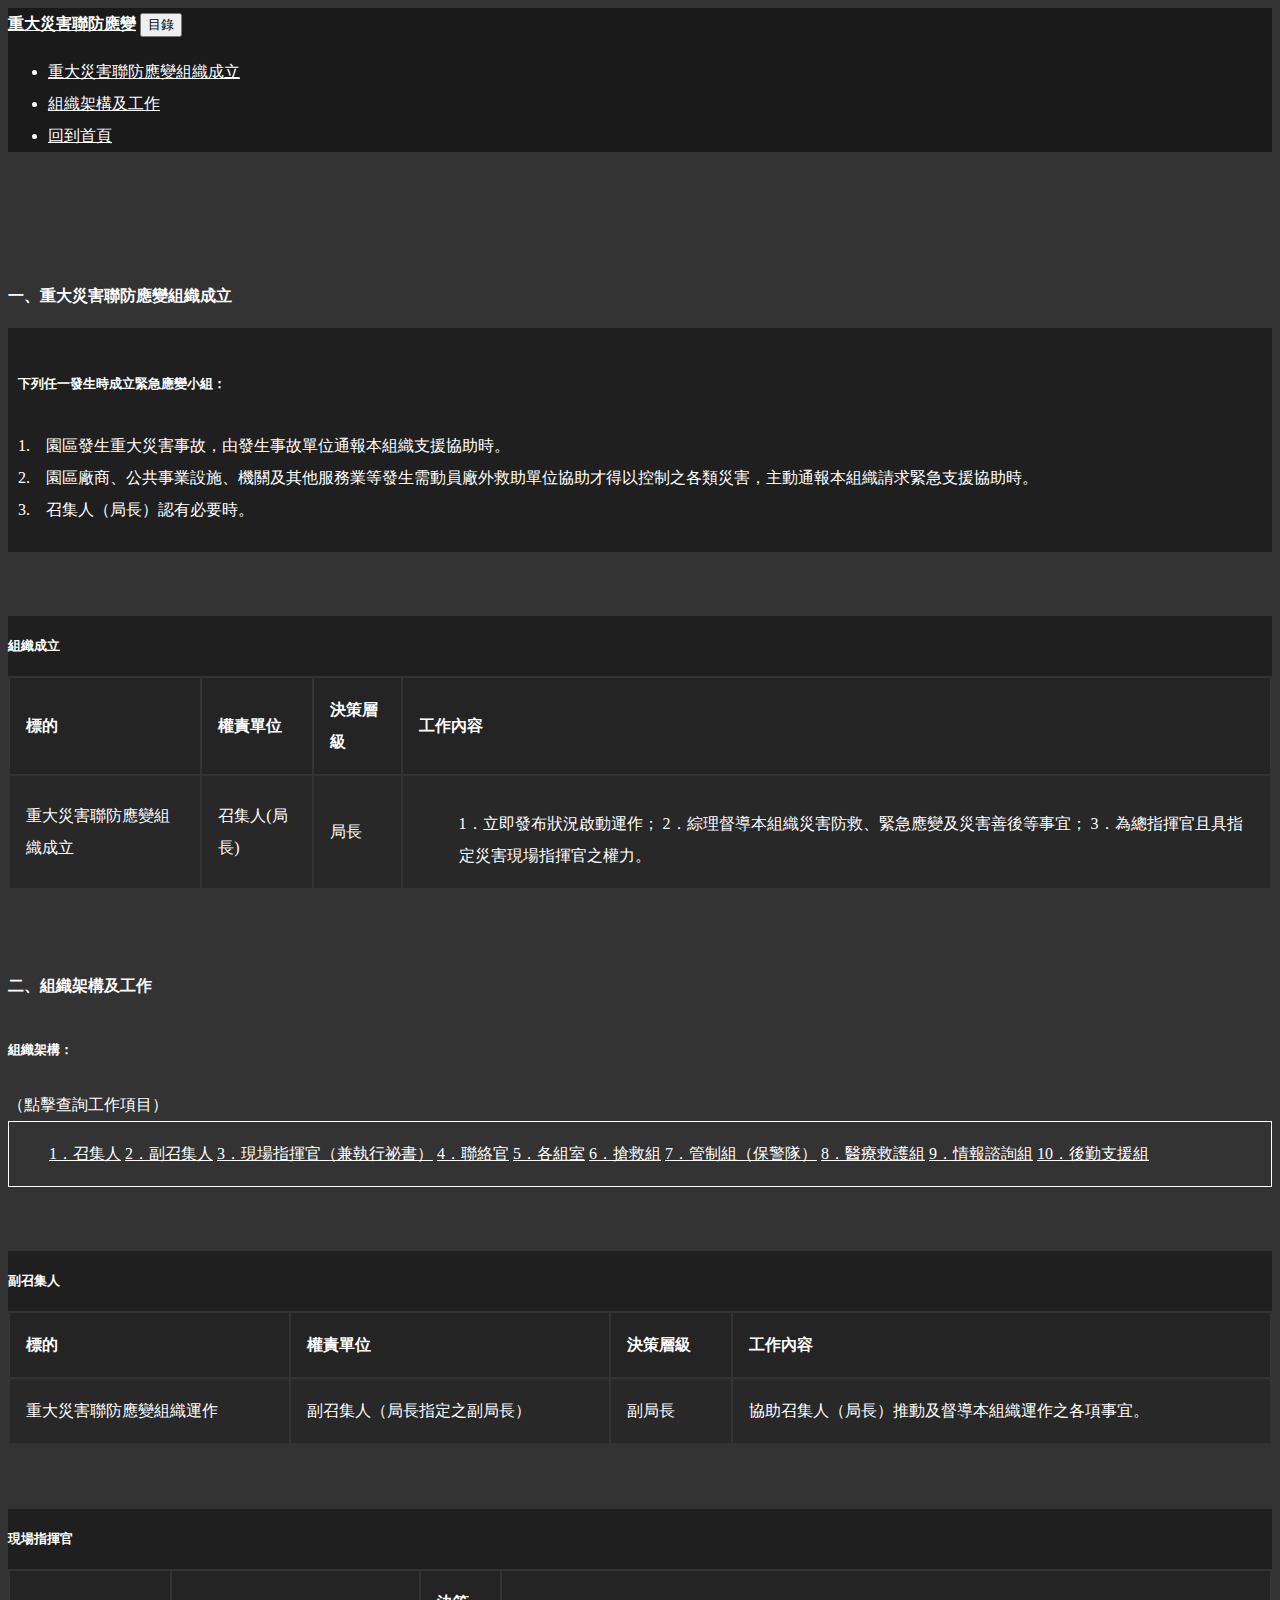
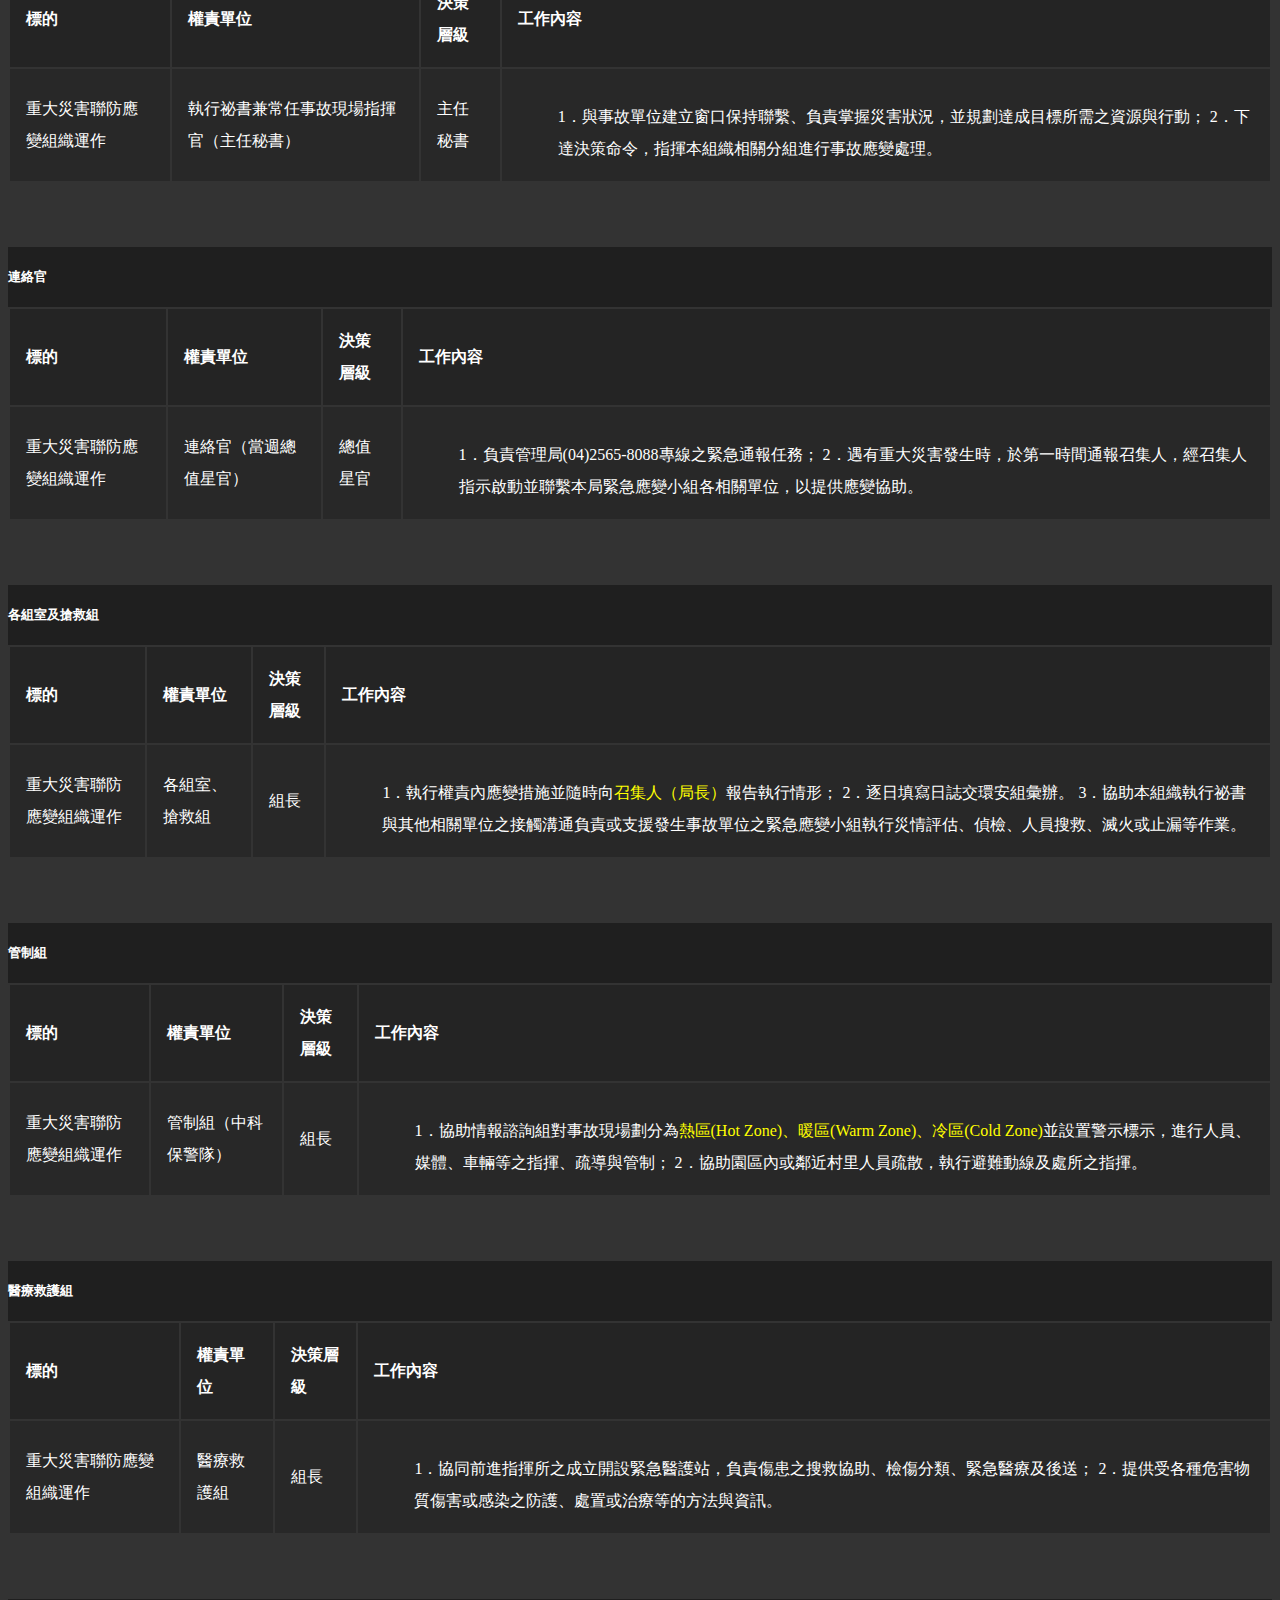
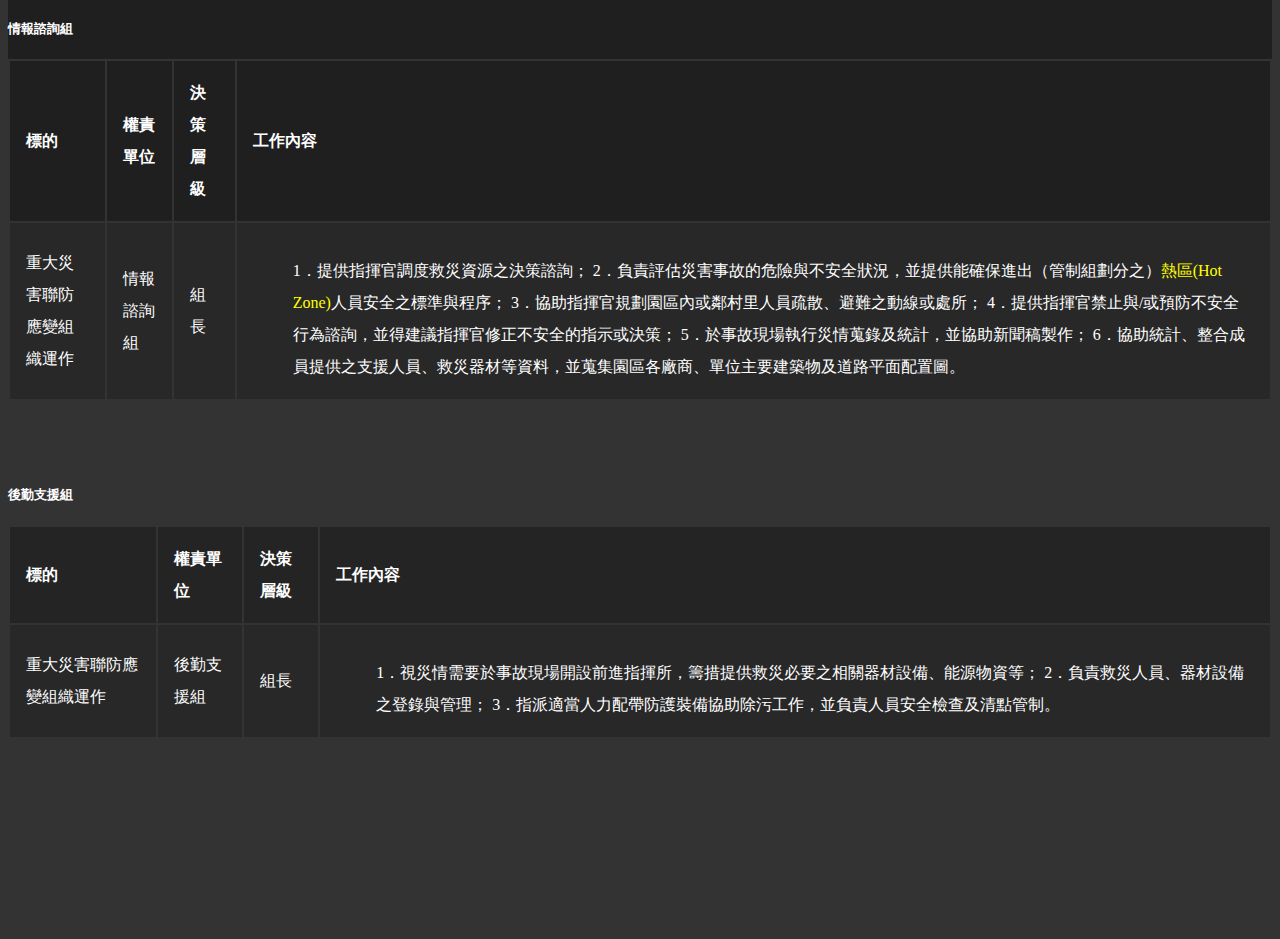
<file: BCP-disaster.html>
<!doctype html>
<html lang="zh-8">
  <head>
    <meta name="viewport" content="width=device-width, initial-scale=1, maximum-scale=1, user-scalable=no">
    <!-- Required meta tags -->
    <meta charset="utf-8">
    <meta name="viewport" content="width=device-width, initial-scale=1, shrink-to-fit=no">

    <!-- Bootstrap CSS -->
    <link rel="stylesheet" href="style.css">
    <link rel="stylesheet" href="https://stackpath.bootstrapcdn.com/bootstrap/4.2.1/css/bootstrap.min.css" integrity="sha384-GJzZqFGwb1QTTN6wy59ffF1BuGJpLSa9DkKMp0DgiMDm4iYMj70gZWKYbI706tWS" crossorigin="anonymous">

    <title>BCP防災腳本-重大災害聯防應變</title>
  </head>
  <body>
    <div id="screen" style="width:100%;color: #fff;" >

      <!-- As a heading -->
      <nav class="navbar navbar-dark fixed-top" style="background: hsla(240, 0%, 10%, 1)">
        <a class="navbar-brand mb-0" href="index.html"><b>重大災害聯防應變</b></a>
        <button type="button" class="btn btn-outline-light navbar-toggle" data-toggle="collapse" data-target="#myNavbar">
          <span>目錄</span>
        </button>
        <div class="collapse navbar-collapse text-center" id="myNavbar">
          <ul class="nav d-flex-column">
            <li id="nav-a" class="nav-item col-sm-6">
              <a class="nav-link active" href="#D-1">重大災害聯防應變組織成立</a>
            </li>
            <li id="nav-a" class="nav-item col-sm-6">
              <a class="nav-link" href="#D-2">組織架構及工作</a>
            </li>
            <li id="nav-a" class="nav-item col-12">
              <a class="nav-link" href="index.html" tabindex="-1" aria-disabled="true">回到首頁</a>
            </li>
          </ul>
        </div>
      </nav>


      <div class="container">  
        
        <span id="D-1">　</span>
        <h4 style="margin-top:5rem;margin-bottom:1rem;"><b>一、重大災害聯防應變組織成立</b></h4>
        
        <div style="background: hsla(240, 0%, 10%, 0.8);margin:0px;padding:10px;">
          <div class="container">
            <h5 style="line-height:3rem;">下列任一發生時成立緊急應變小組：</h5>
            <p>1.　園區發生重大災害事故，由發生事故單位通報本組織支援協助時。<br/>
              2.　園區廠商、公共事業設施、機關及其他服務業等發生需動員廠外救助單位協助才得以控制之各類災害，主動通報本組織請求緊急支援協助時。<br/>
              3.　召集人（局長）認有必要時。</p>
          </div>
        </div>
        <span id="D-2-1">　</span><br/><br/>
        <h5 id="bk-8" class="text-center" style="margin:0px;line-height:60px;"><b>組織成立</b></h5>
        <table class="rwd-table">
          <tr id="bk-6">
            <th class="text-center">標的</th>
            <th class="text-center">權責單位</th>
            <th class="text-center">決策層級</th>
            <th class="text-center w-50">工作內容</th>
          </tr>
          <tr>
            <td data-th="標的">重大災害聯防應變組織成立</td>
            <td data-th="權責單位">召集人(局長)</td>
            <td data-th="決策層級">局長</td>
            <td data-th="工作內容">
              <ul class="nav justify-content-center flex-column" style="margin-bottom:0rem;">
                <a>1．立即發布狀況啟動運作；</a>
                <a>2．綜理督導本組織災害防救、緊急應變及災害善後等事宜；</a>
                <a>3．為總指揮官且具指定災害現場指揮官之權力。</a>
              </ul>            
            </td>
          </tr>
        </table>

        <h4 id="D-2" style="margin-top:5rem;"><b>二、組織架構及工作</b></h4>
        <h5 style="margin-top:2rem;"><b>組織架構：</b></h5><p style="margin:0;">（點擊查詢工作項目）</p>
            <div class="card" style="background-color: transparent;border:1px solid #fff;">
            <ul class="nav  justify-content-center flex-column">
              <a class="col nav-link" href="#D-2-1" style="color:#fff;">1．召集人</a>
              <a class="col nav-link" href="#D-2-2" style="color:#fff;">2．副召集人</a>
              <a class="col nav-link" href="#D-2-3" style="color:#fff;">3．現場指揮官（兼執行祕書）</a>
              <a class="col nav-link" href="#D-2-4" style="color:#fff;">4．聯絡官</a>
              <a class="col nav-link" href="#D-2-5" style="color:#fff;">5．各組室</a>
              <a class="col nav-link" href="#D-2-5" style="color:#fff;">6．搶救組</a>
              <a class="col nav-link" href="#D-2-7" style="color:#fff;">7．管制組（保警隊）</a>
              <a class="col nav-link" href="#D-2-8" style="color:#fff;">8．醫療救護組</a>
              <a class="col nav-link" href="#D-2-9" style="color:#fff;">9．情報諮詢組</a>
              <a class="col nav-link" href="#D-2-10" style="color:#fff;">10．後勤支援組</a>
            </ul>       
        </div>
        
        <span id="D-2-2">　</span><br/><br/>
        <h5 id="bk-8" class="text-center" style="margin:0px;line-height:60px;"><b>副召集人</b></h5>
        <table class="rwd-table">
          <tr id="bk-6">
            <th class="text-center">標的</th>
            <th class="text-center">權責單位</th>
            <th class="text-center">決策層級</th>
            <th class="text-center w-50">工作內容</th>
          </tr>
          <tr>
            <td data-th="標的">重大災害聯防應變組織運作</td>
            <td data-th="權責單位" >副召集人（局長指定之副局長）</td>
            <td data-th="決策層級">副局長</td>
            <td data-th="工作內容">協助召集人（局長）推動及督導本組織運作之各項事宜。</td>
          </tr>
        </table>
        
        <span id="D-2-3">　</span><br/><br/>
        <h5 id="bk-8" class="text-center" style="margin:0px;line-height:60px;"><b>現場指揮官</b></h5>
        <table class="rwd-table">
          <tr id="bk-6">
            <th class="text-center">標的</th>
            <th class="text-center">權責單位</th>
            <th class="text-center">決策層級</th>
            <th class="text-center w-50">工作內容</th>
          </tr>
          <tr>
            <td data-th="標的">重大災害聯防應變組織運作</td>
            <td data-th="權責單位" >執行祕書兼常任事故現場指揮官（主任秘書）</td>
            <td data-th="決策層級">主任秘書</td>
            <td data-th="工作內容">
              <ul class="nav justify-content-center flex-column" style="margin-bottom:0rem;">
                <a>1．與事故單位建立窗口保持聯繫、負責掌握災害狀況，並規劃達成目標所需之資源與行動；</a>
                <a>2．下達決策命令，指揮本組織相關分組進行事故應變處理。</a>
              </ul> 
            </td>
          </tr>
        </table>
          
        <span id="D-2-4">　</span><br/><br/>
        <h5 id="bk-8" class="text-center" style="margin:0px;line-height:60px;"><b>連絡官</b></h5>
        <table class="rwd-table">
          <tr id="bk-6">
            <th class="text-center">標的</th>
            <th class="text-center">權責單位</th>
            <th class="text-center">決策層級</th>
            <th class="text-center w-50">工作內容</th>
          </tr>
          <tr>
            <td data-th="標的">重大災害聯防應變組織運作</td>
            <td data-th="權責單位" >連絡官（當週總值星官）</td>
            <td data-th="決策層級">總值星官</td>
            <td data-th="工作內容">
              <ul class="nav justify-content-center flex-column" style="margin-bottom:0rem;">
                <a>1．負責管理局(04)2565-8088專線之緊急通報任務；</a>
                <a>2．遇有重大災害發生時，於第一時間通報召集人，經召集人指示啟動並聯繫本局緊急應變小組各相關單位，以提供應變協助。</a>
              </ul> 
            </td>
          </tr>
        </table>
      
        <span id="D-2-5">　</span><br/><br/>
        <h5 id="bk-8" class="text-center" style="margin:0px;line-height:60px;"><b>各組室及搶救組</b></h5>
        <table class="rwd-table">
          <tr id="bk-6">
            <th class="text-center">標的</th>
            <th class="text-center">權責單位</th>
            <th class="text-center">決策層級</th>
            <th class="text-center w-50">工作內容</th>
          </tr>
          <tr>
            <td data-th="標的">重大災害聯防應變組織運作</td>
            <td data-th="權責單位" >各組室、搶救組</td>
            <td data-th="決策層級">組長</td>
            <td data-th="工作內容">
              <ul class="nav justify-content-center flex-column" style="margin-bottom:0rem;">
                <a>1．執行權責內應變措施並隨時向<span style="color:yellow;">召集人（局長）</span>報告執行情形；</a>
                <a>2．逐日填寫日誌交環安組彙辦。</a>
                <a>3．協助本組織執行祕書與其他相關單位之接觸溝通負責或支援發生事故單位之緊急應變小組執行災情評估、偵檢、人員搜救、滅火或止漏等作業。</a>
              </ul> 
            </td>
          </tr>
        </table>
        
        <span id="D-2-7">　</span><br/><br/>
        <h5 id="bk-8" class="text-center" style="margin:0px;line-height:60px;"><b>管制組</b></h5>
        <table class="rwd-table">
          <tr id="bk-6">
            <th class="text-center">標的</th>
            <th class="text-center">權責單位</th>
            <th class="text-center">決策層級</th>
            <th class="text-center w-50">工作內容</th>
          </tr>
          <tr>
            <td data-th="標的">重大災害聯防應變組織運作</td>
            <td data-th="權責單位" >管制組（中科保警隊）</td>
            <td data-th="決策層級">組長</td>
            <td data-th="工作內容">
              <ul class="nav justify-content-center flex-column" style="margin-bottom:0rem;">
                <a>1．協助情報諮詢組對事故現場劃分為<span style="color:yellow;">熱區(Hot Zone)、暖區(Warm Zone)、冷區(Cold Zone)</span>並設置警示標示，進行人員、媒體、車輛等之指揮、疏導與管制；</a>
                <a>2．協助園區內或鄰近村里人員疏散，執行避難動線及處所之指揮。</a>
              </ul> 
            </td>
          </tr>
        </table>
        
        <span id="D-2-8">　</span><br/><br/>
        <h5 id="bk-8" class="text-center" style="margin:0px;line-height:60px;"><b>醫療救護組</b></h5>
        <table class="rwd-table">
          <tr id="bk-6">
            <th class="text-center">標的</th>
            <th class="text-center">權責單位</th>
            <th class="text-center">決策層級</th>
            <th class="text-center w-50">工作內容</th>
          </tr>
          <tr>
            <td data-th="標的">重大災害聯防應變組織運作</td>
            <td data-th="權責單位" >醫療救護組</td>
            <td data-th="決策層級">組長</td>
            <td data-th="工作內容">
              <ul class="nav justify-content-center flex-column" style="margin-bottom:0rem;">
                <a>1．協同前進指揮所之成立開設緊急醫護站，負責傷患之搜救協助、檢傷分類、緊急醫療及後送；</a>
                <a>2．提供受各種危害物質傷害或感染之防護、處置或治療等的方法與資訊。</a>
              </ul> 
            </td>
          </tr>
        </table>
        
        <span id="D-2-9">　</span><br/><br/>
        <h5 id="bk-8" class="text-center" style="margin:0px;line-height:60px;"><b>情報諮詢組</b></h5>
        <table class="rwd-table">
          <tr id="bk-8">
            <th class="text-center">標的</th>
            <th class="text-center">權責單位</th>
            <th class="text-center">決策層級</th>
            <th class="text-center w-50">工作內容</th>
          </tr>
          <tr>
            <td data-th="標的">重大災害聯防應變組織運作</td>
            <td data-th="權責單位" >情報諮詢組</td>
            <td data-th="決策層級">組長</td>
            <td data-th="工作內容">
              <ul class="nav justify-content-center flex-column" style="margin-bottom:0rem;">
                <a>1．提供指揮官調度救災資源之決策諮詢；</a>
                <a>2．負責評估災害事故的危險與不安全狀況，並提供能確保進出（管制組劃分之）<span style="color:yellow;">熱區(Hot Zone)</span>人員安全之標準與程序；</a>
                <a>3．協助指揮官規劃園區內或鄰村里人員疏散、避難之動線或處所；</a>
                <a>4．提供指揮官禁止與/或預防不安全行為諮詢，並得建議指揮官修正不安全的指示或決策；</a>
                <a>5．於事故現場執行災情蒐錄及統計，並協助新聞稿製作；</a>
                <a>6．協助統計、整合成員提供之支援人員、救災器材等資料，並蒐集園區各廠商、單位主要建築物及道路平面配置圖。</a>
              </ul> 
            </td>
          </tr>
        </table>
        
        <span id="D-2-10">　</span><br/><br/>
        <h5 class="text-center" style="margin:0px;line-height:60px;"><b>後勤支援組</b></h5>
        <table class="rwd-table">
          <tr id="bk-6">
            <th class="text-center">標的</th>
            <th class="text-center">權責單位</th>
            <th class="text-center">決策層級</th>
            <th class="text-center w-50">工作內容</th>
          </tr>
          <tr>
            <td data-th="標的">重大災害聯防應變組織運作</td>
            <td data-th="權責單位" >後勤支援組</td>
            <td data-th="決策層級">組長</td>
            <td data-th="工作內容">
              <ul class="nav justify-content-center flex-column" style="margin-bottom:0rem;">
                <a>1．視災情需要於事故現場開設前進指揮所，籌措提供救災必要之相關器材設備、能源物資等；</a>
                <a>2．負責救災人員、器材設備之登錄與管理；</a>
                <a>3．指派適當人力配帶防護裝備協助除污工作，並負責人員安全檢查及清點管制。</a>
              </ul> 
            </td>
          </tr>
        </table><br/><br/><br/><br/><br/><br/>
        
      </div>
    </div>

    <!-- Optional JavaScript -->
    <!-- jQuery first, then Popper.js, then Bootstrap JS -->
    <script src="https://code.jquery.com/jquery-3.3.1.slim.min.js" integrity="sha384-q8i/X+965DzO0rT7abK41JStQIAqVgRVzpbzo5smXKp4YfRvH+8abtTE1Pi6jizo" crossorigin="anonymous"></script>
    <script src="https://cdnjs.cloudflare.com/ajax/libs/popper.js/1.14.6/umd/popper.min.js" integrity="sha384-wHAiFfRlMFy6i5SRaxvfOCifBUQy1xHdJ/yoi7FRNXMRBu5WHdZYu1hA6ZOblgut" crossorigin="anonymous"></script>
    <script src="https://stackpath.bootstrapcdn.com/bootstrap/4.2.1/js/bootstrap.min.js" integrity="sha384-B0UglyR+jN6CkvvICOB2joaf5I4l3gm9GU6Hc1og6Ls7i6U/mkkaduKaBhlAXv9k" crossorigin="anonymous"></script>
    <script>
      $(function(){ 
        var offset = 70;
        $('.navbar li a').click(function(event) {
          event.preventDefault();
          $($(this).attr('href'))[0].scrollIntoView();
          scrollBy(0, -offset);
        });

        $('.navbar a').on('click', function(){
          $('.navbar-toggle').click();
        });
      });
    </script>
  </body>
</html>
</file>
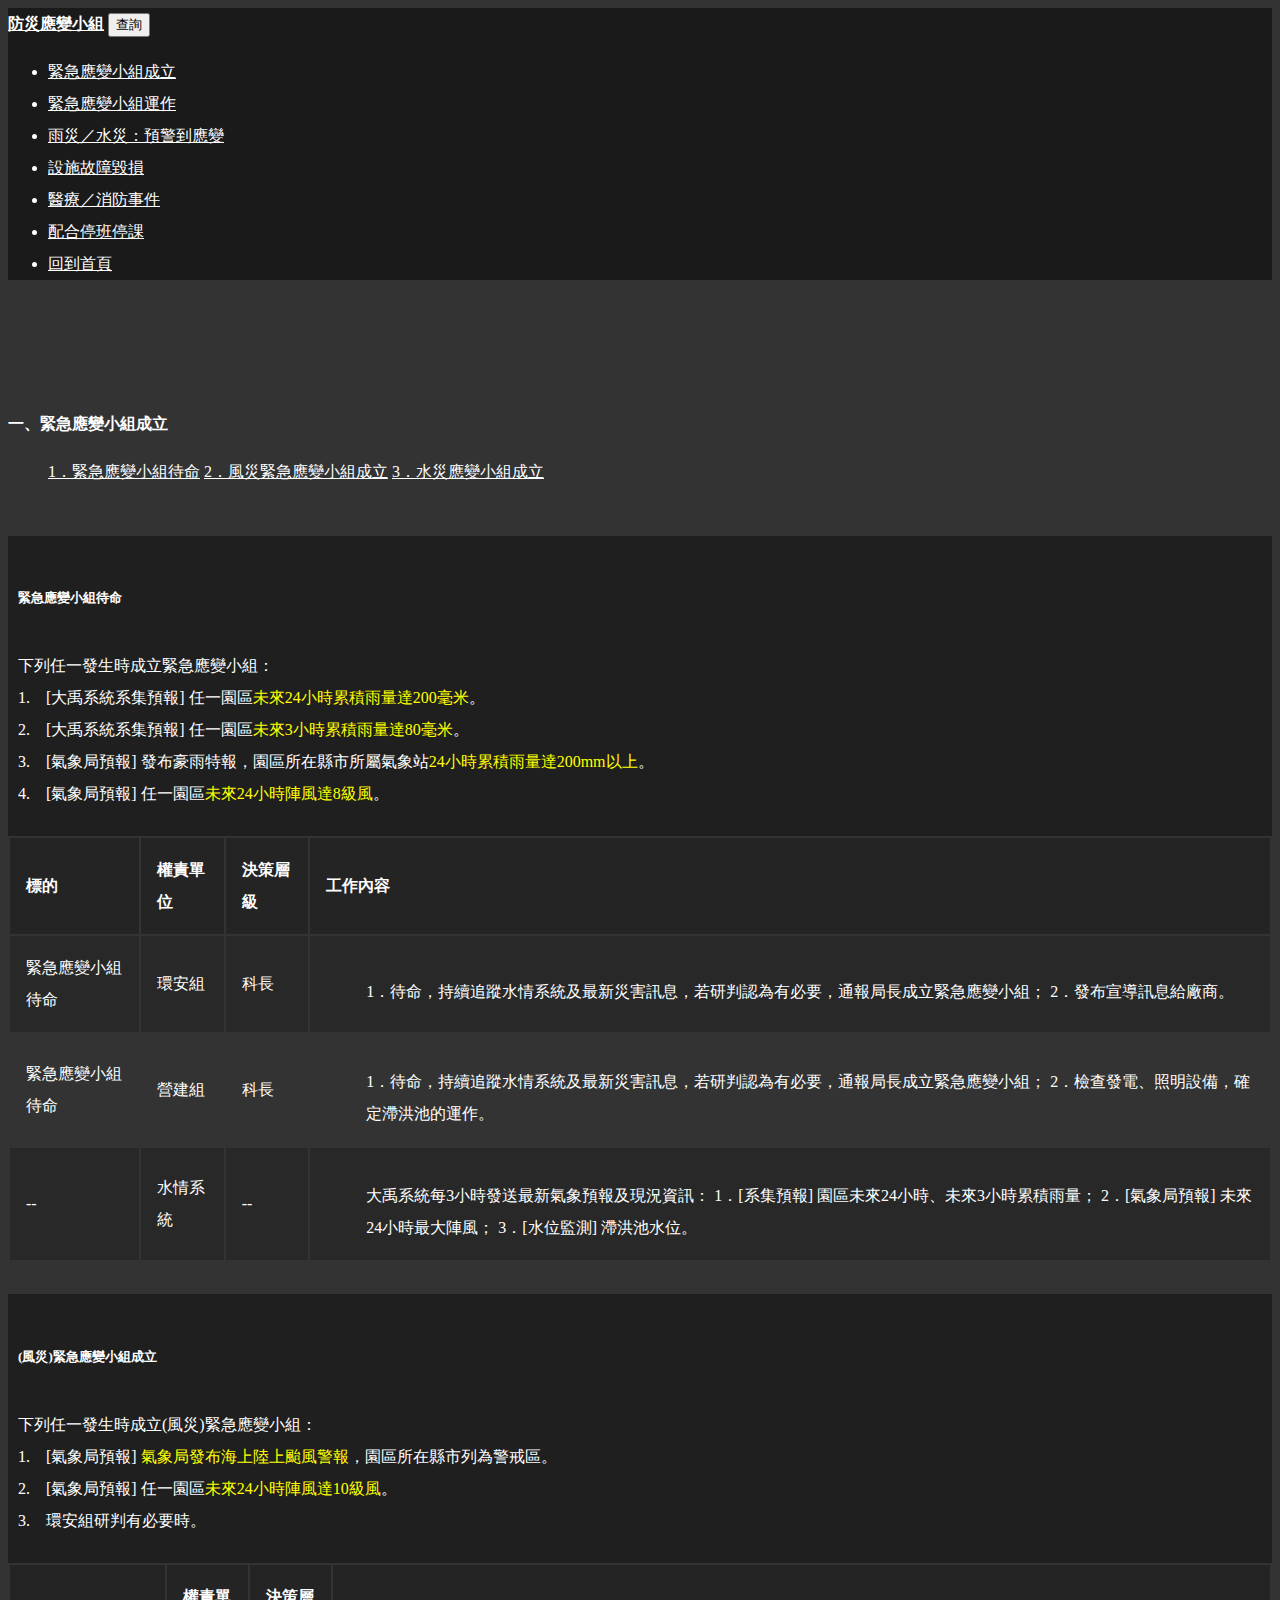
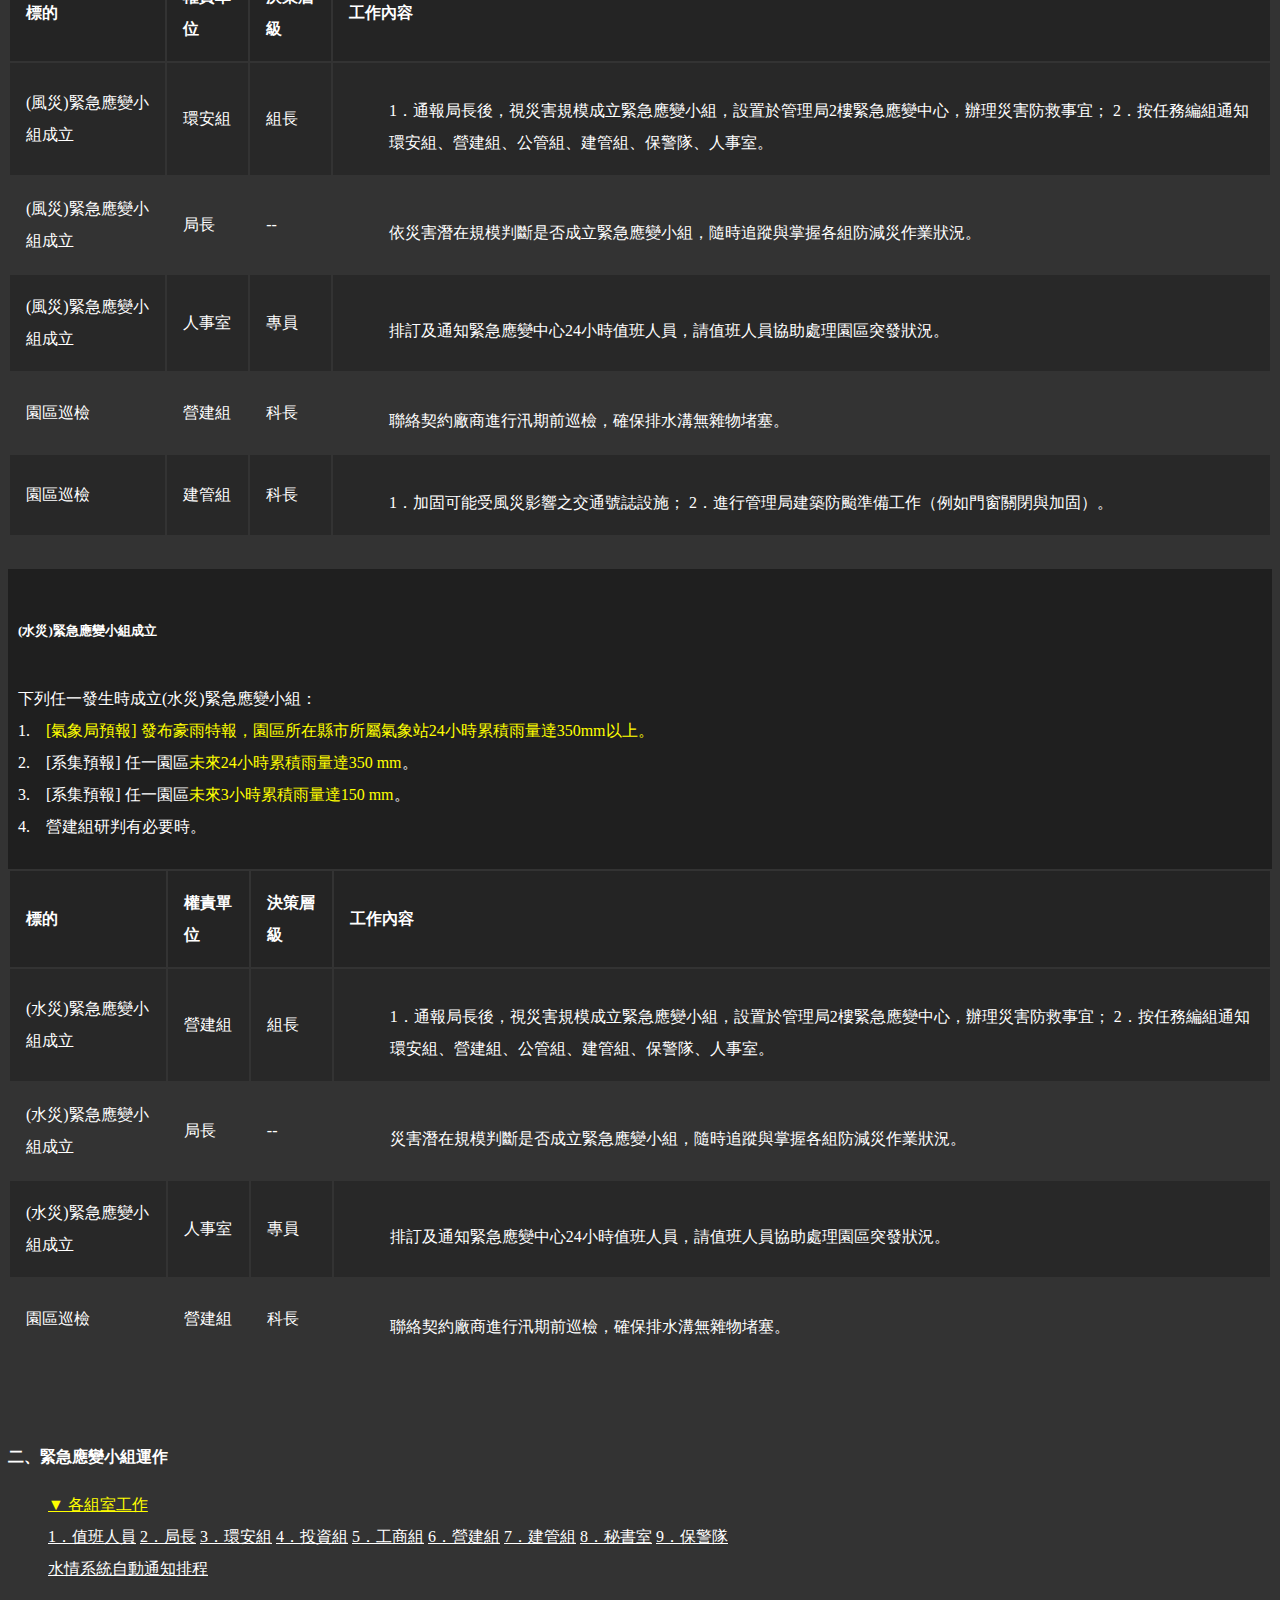
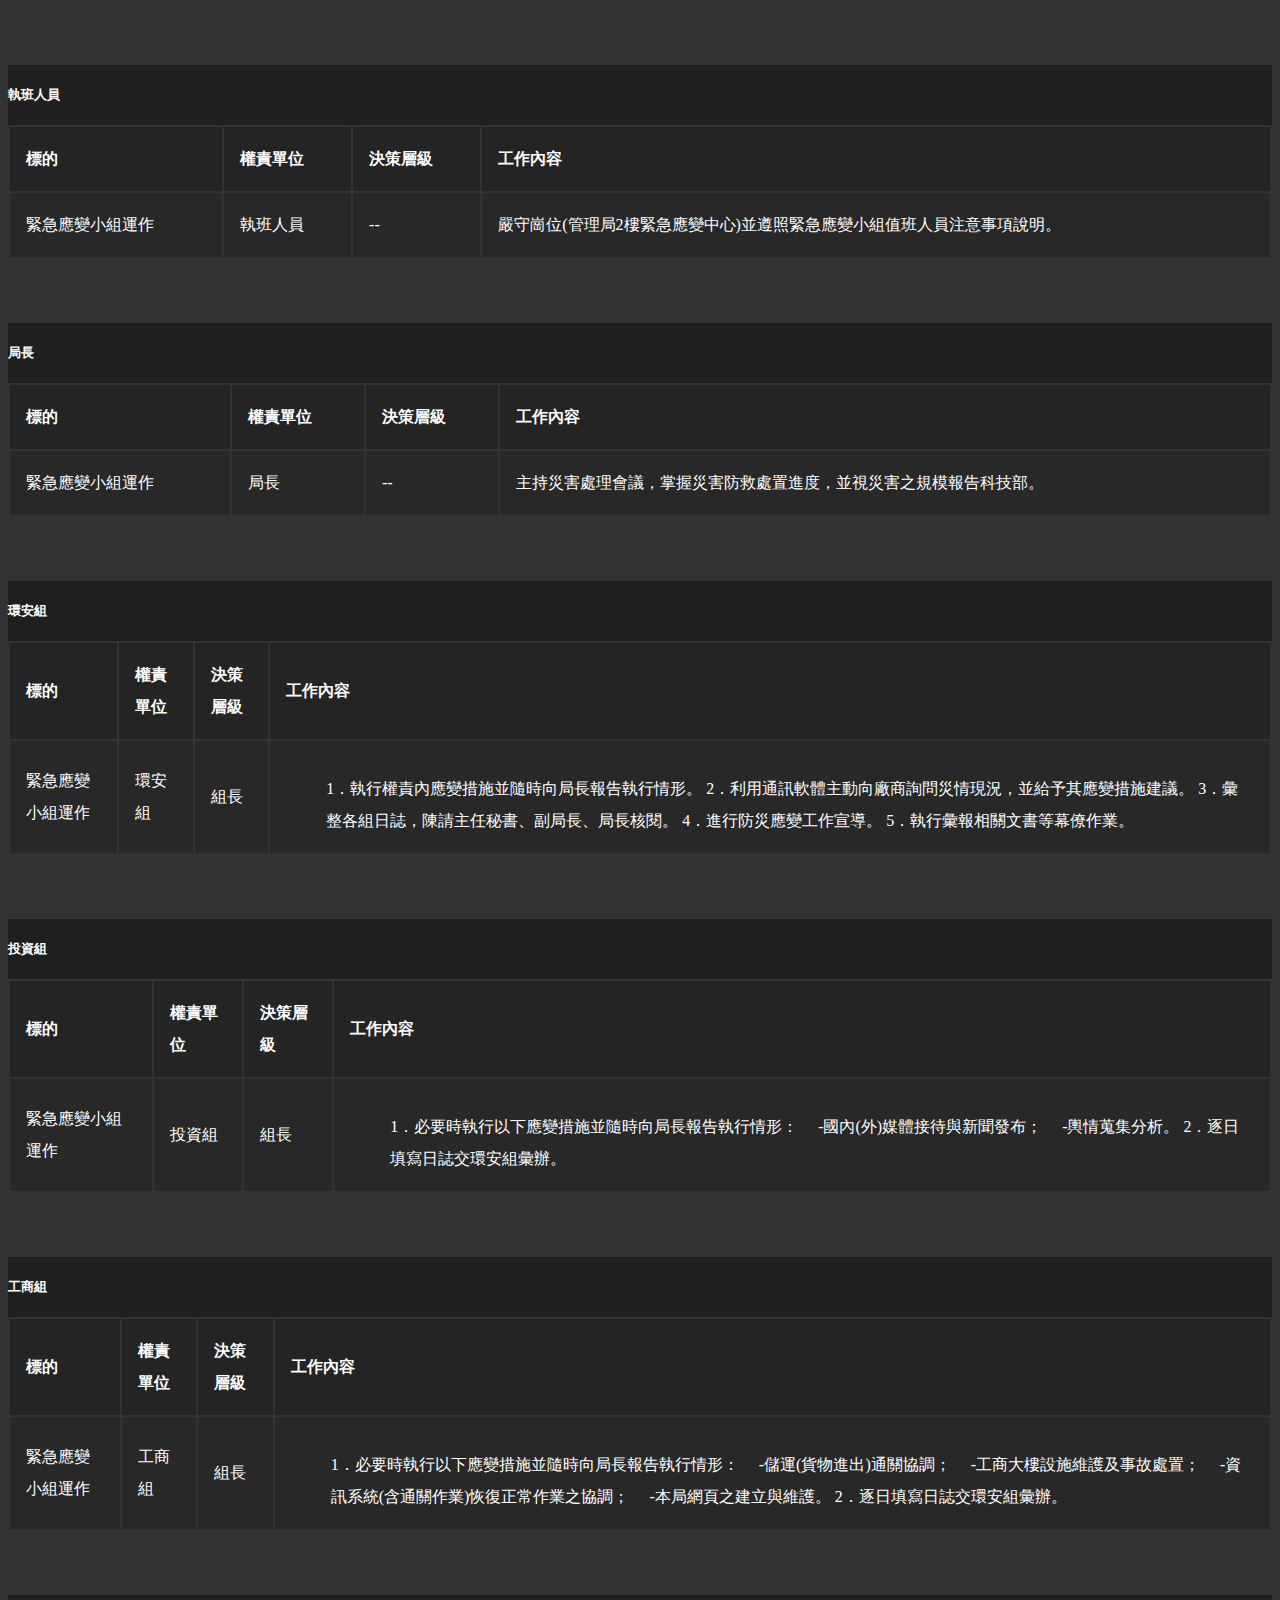
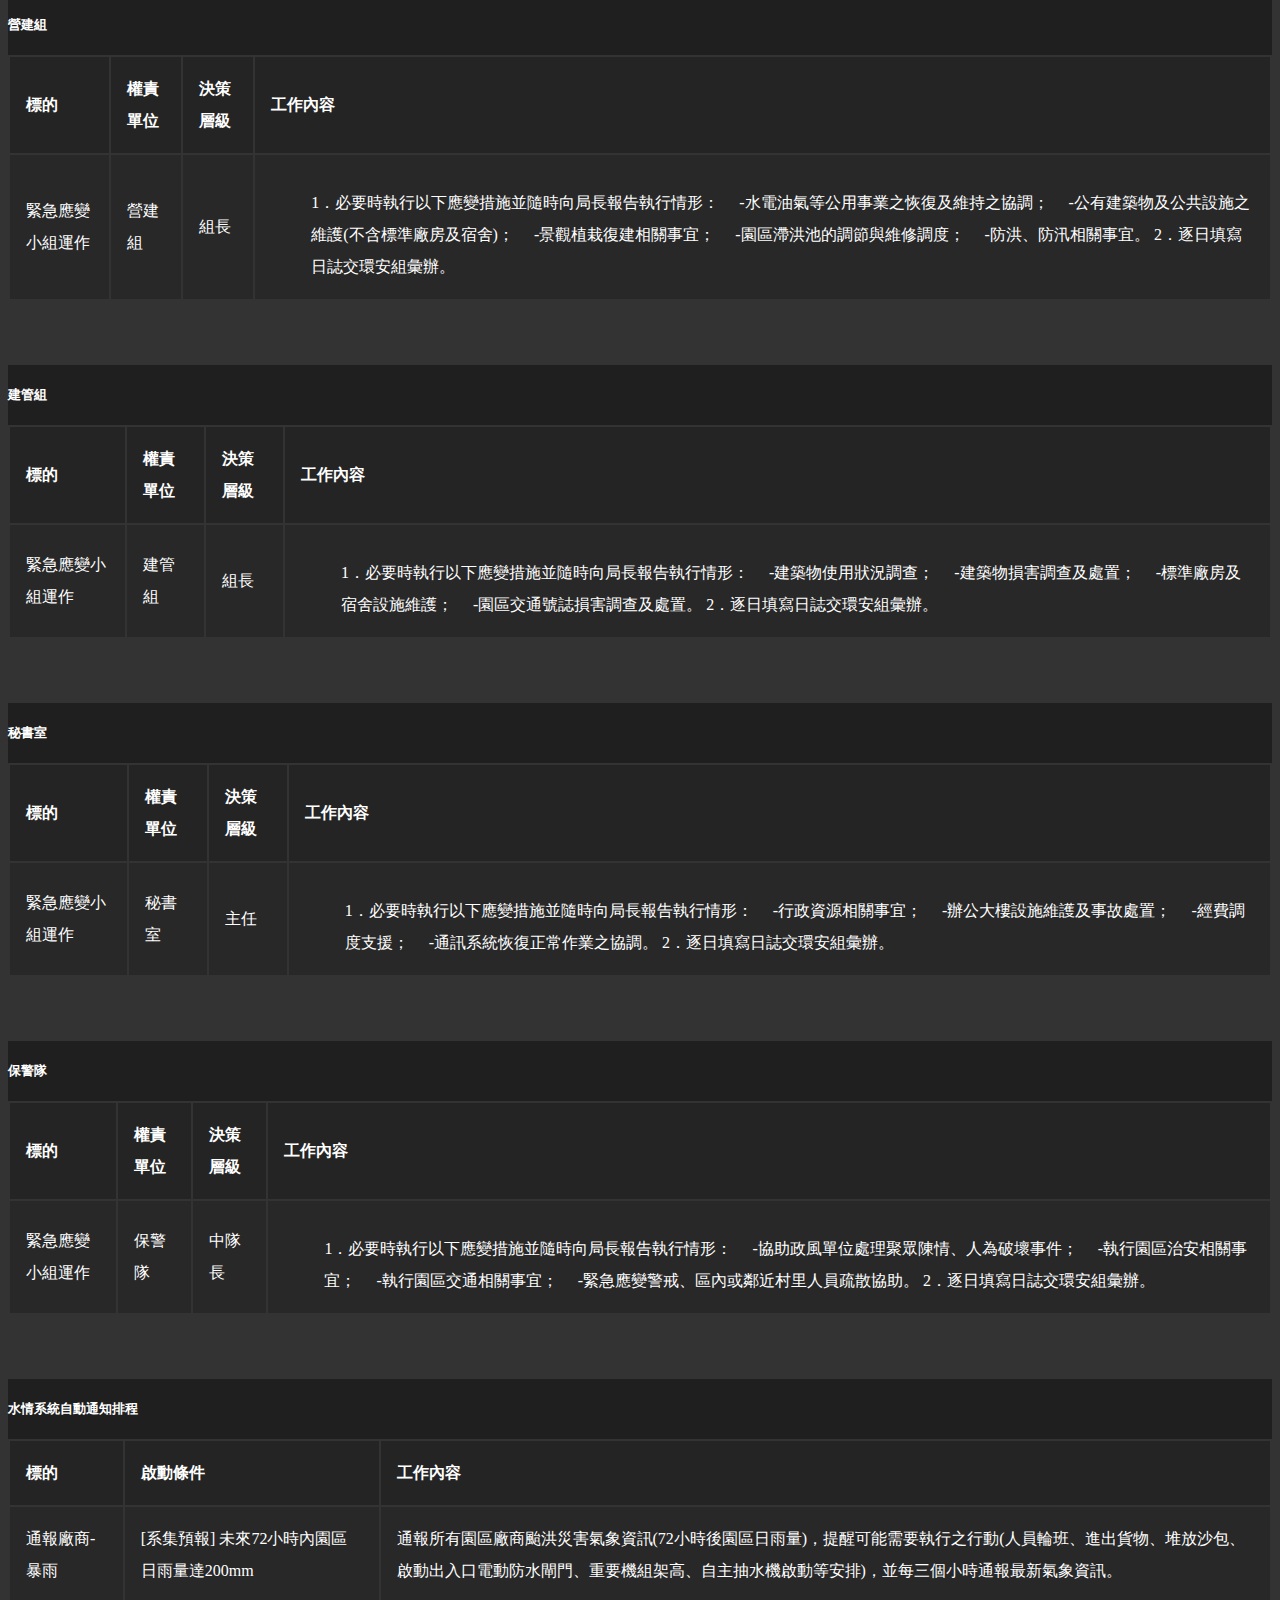
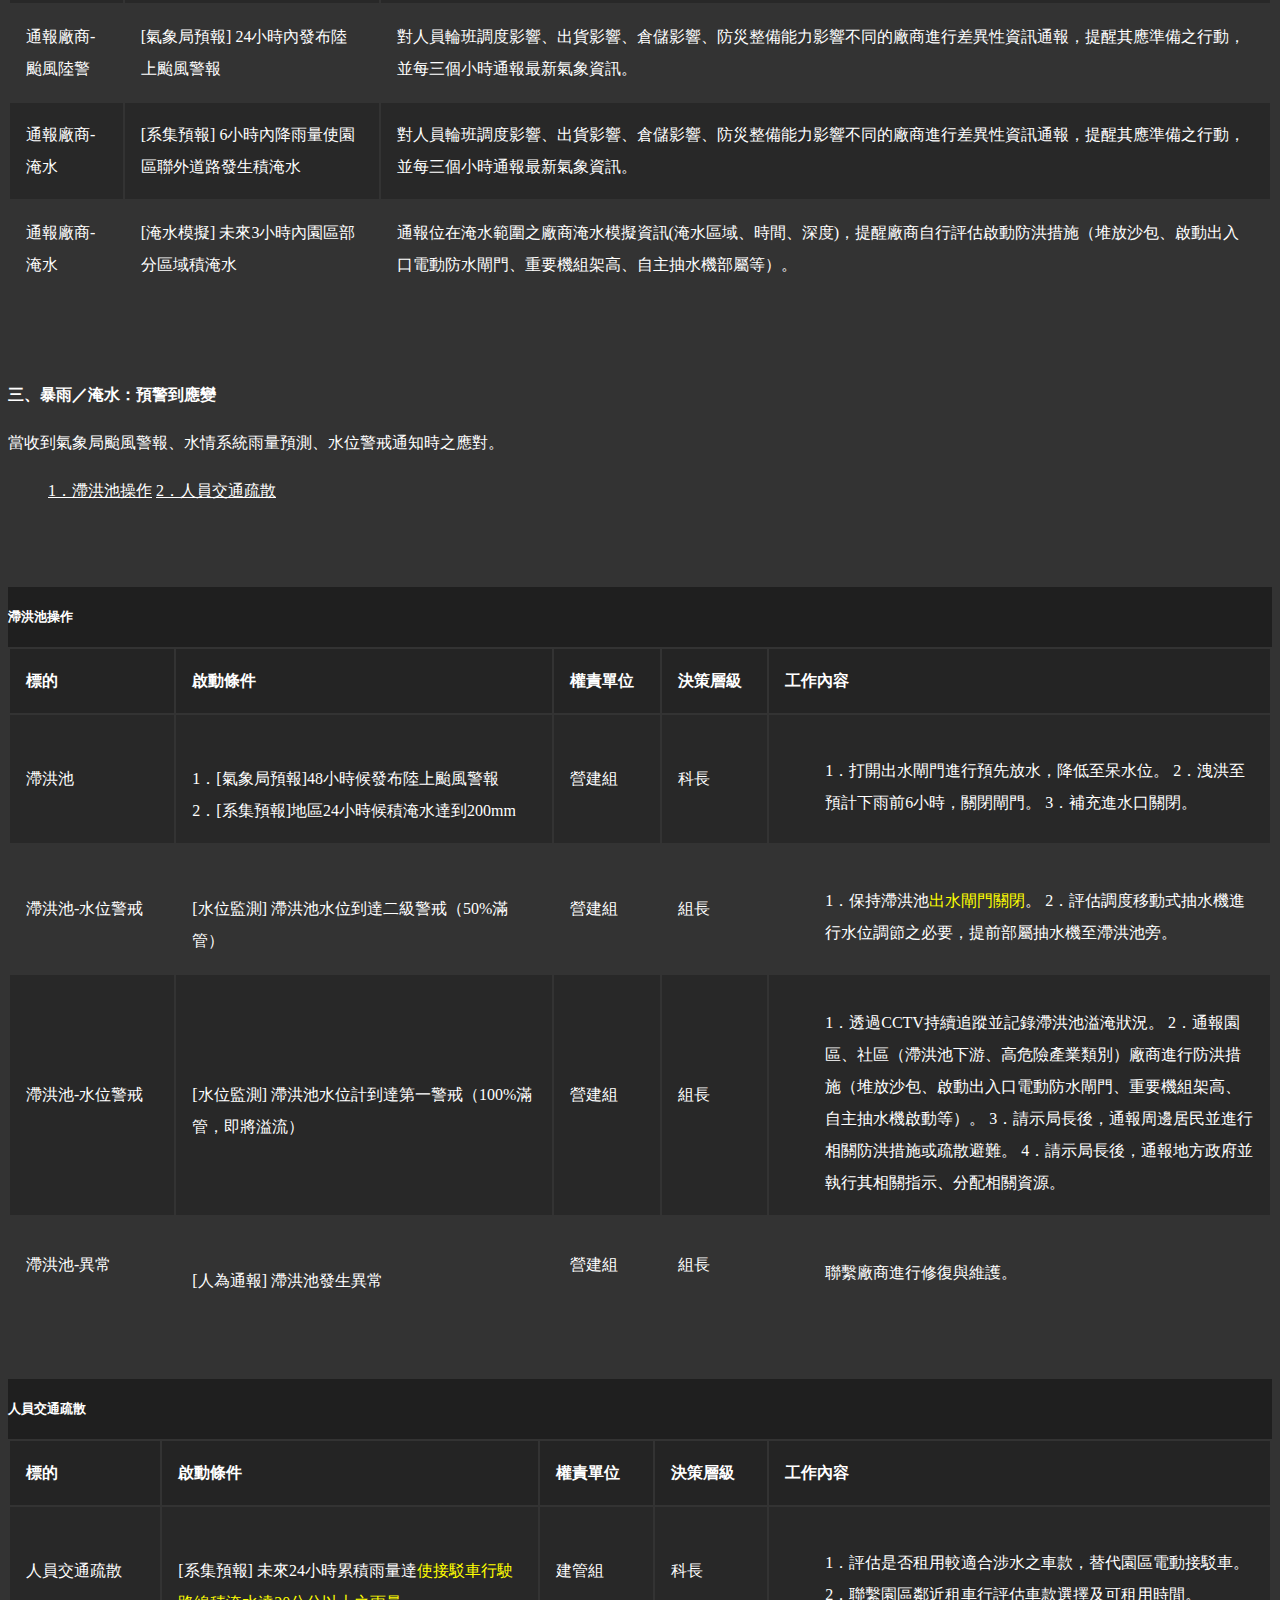
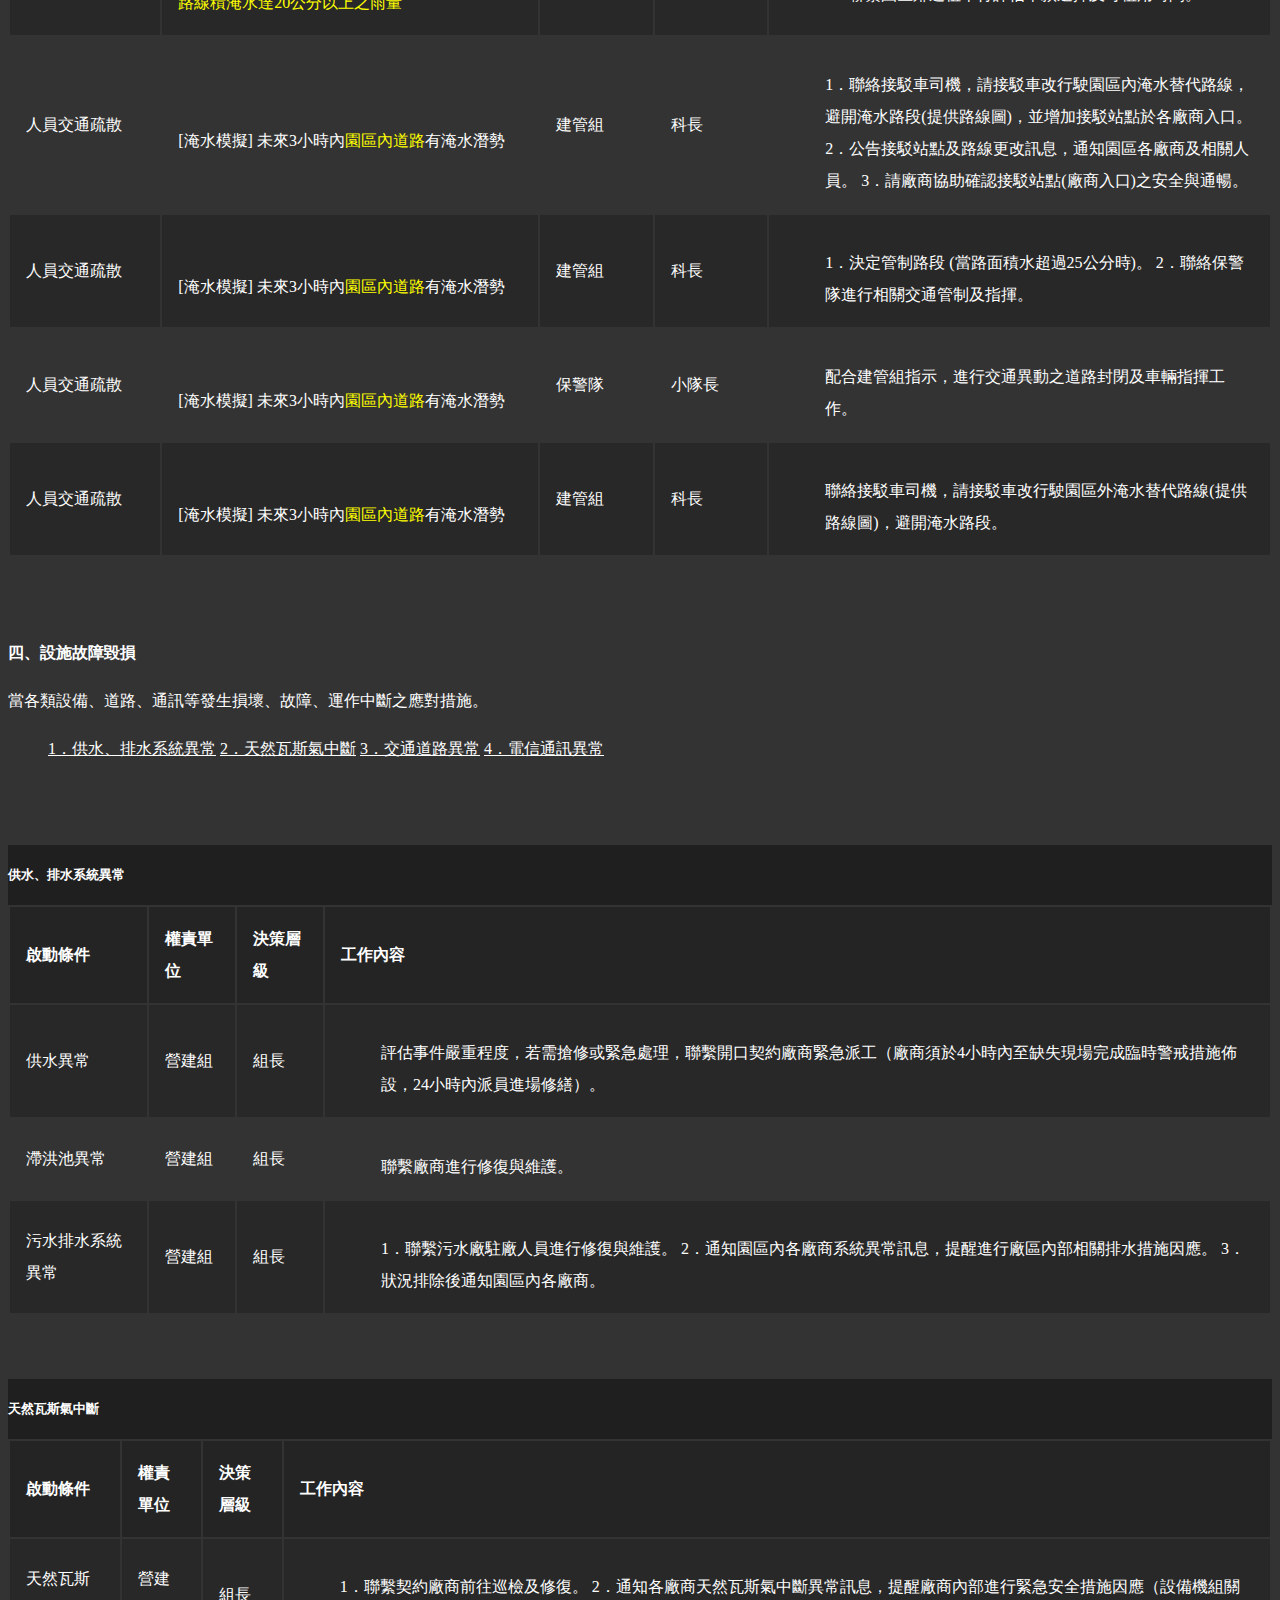
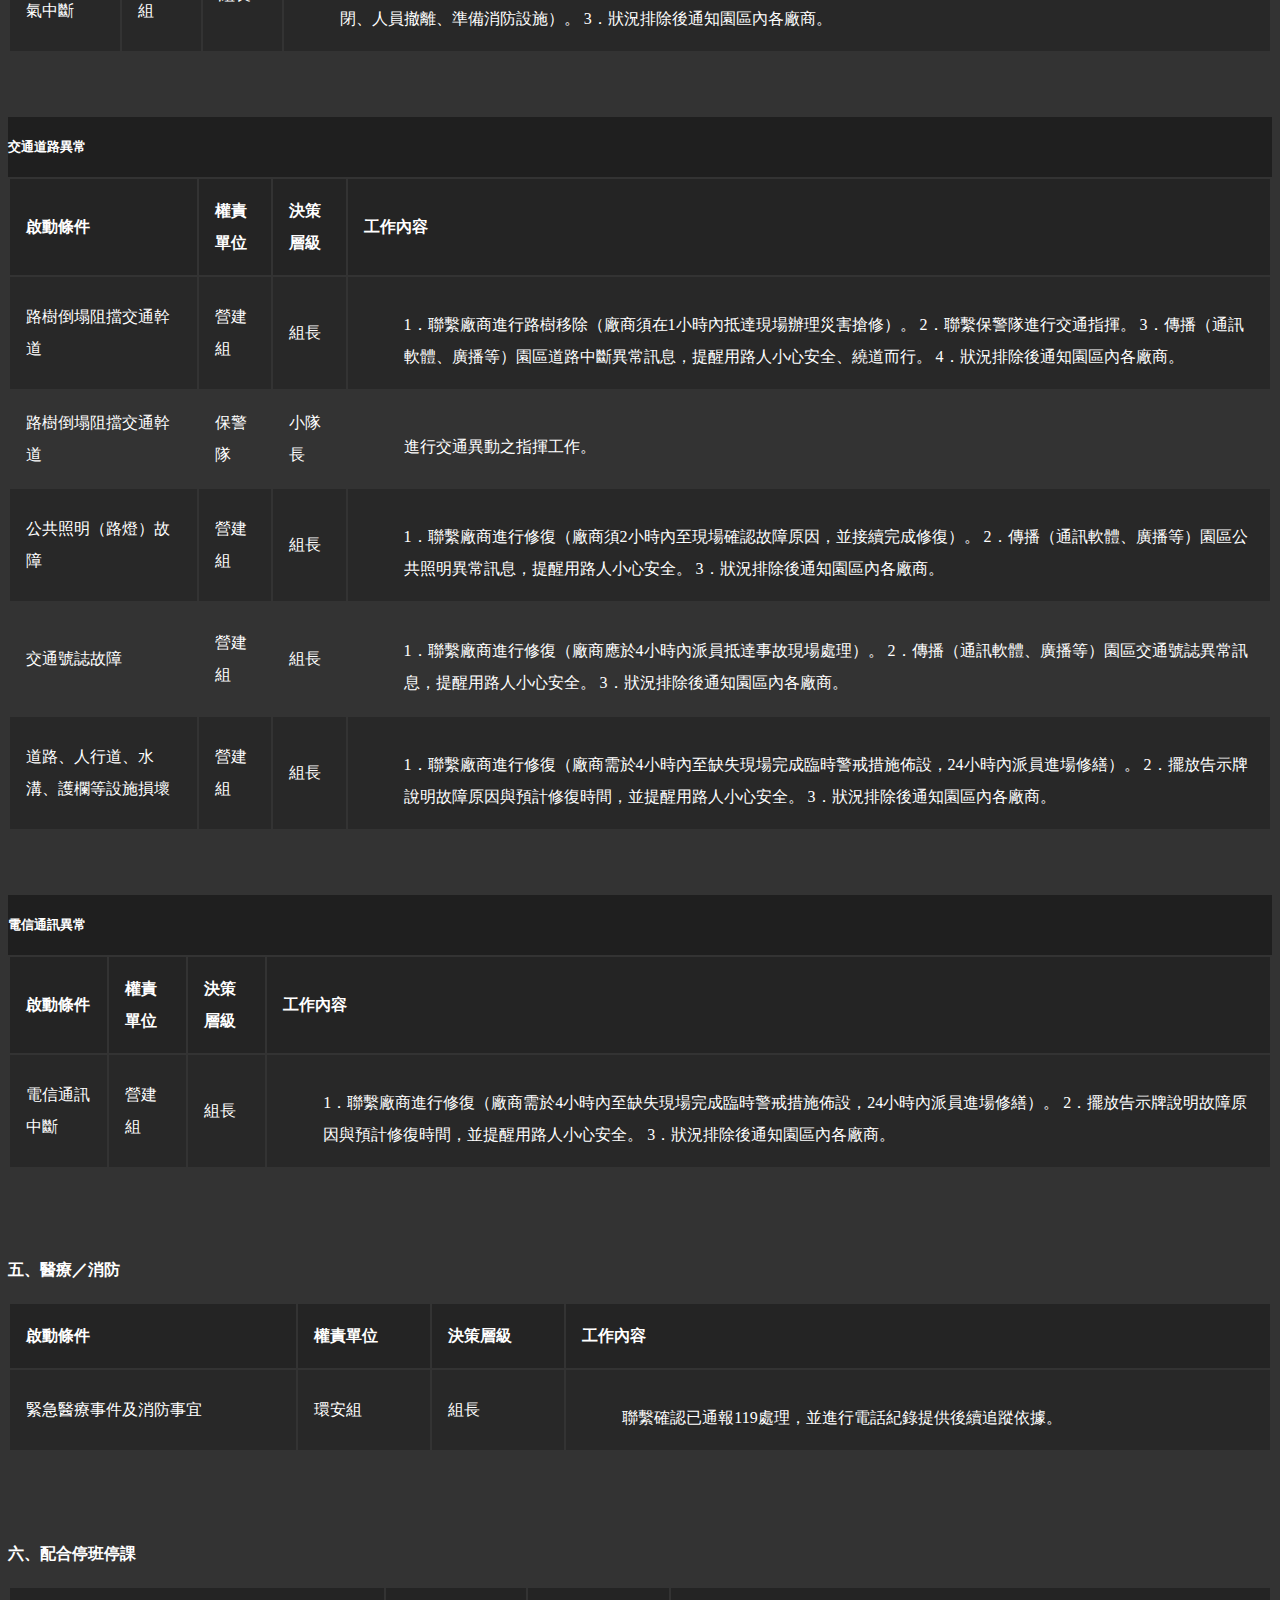
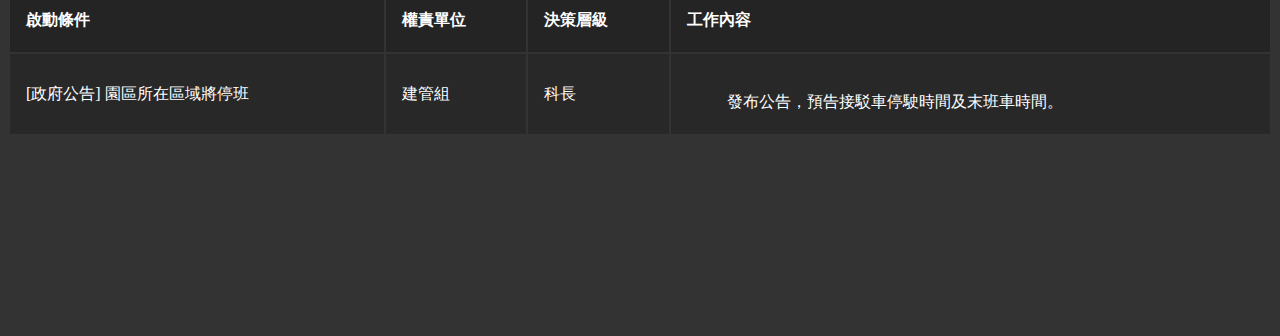
<file: BCP-emergency.html>
<!doctype html>
<html lang="zh-8">
  <head>
    <meta name="viewport" content="width=device-width, initial-scale=1, maximum-scale=1, user-scalable=no">
    <!-- Required meta tags -->
    <meta charset="utf-8">
    <meta name="viewport" content="width=device-width, initial-scale=1, shrink-to-fit=no">

    <!-- Bootstrap CSS -->
    <link rel="stylesheet" href="style.css">
    <link rel="stylesheet" href="https://stackpath.bootstrapcdn.com/bootstrap/4.2.1/css/bootstrap.min.css" integrity="sha384-GJzZqFGwb1QTTN6wy59ffF1BuGJpLSa9DkKMp0DgiMDm4iYMj70gZWKYbI706tWS" crossorigin="anonymous">

    <title>BCP防災腳本-防災應變小組</title>
  </head>
  <body>
    <div id="screen" style="width:100%;color: #fff;" >

      <!-- As a heading -->
      <nav class="navbar navbar-dark fixed-top" style="background: hsla(240, 0%, 10%, 1)">
        <a class="navbar-brand mb-0" href="index.html"><b>防災應變小組</b></a>
        <button type="button" class="btn btn-outline-light  navbar-toggle" data-toggle="collapse" data-target="#myNavbar">
          <span>查詢</span>
        </button>
        <div class="collapse navbar-collapse text-center" id="myNavbar">
          <ul class="nav d-flex-column">
            <li id="nav-a" class="nav-item col-md-3">
              <a class="nav-link active" href="#E-1">緊急應變小組成立</a>
            </li>
            <li id="nav-a" class="nav-item col-md-3">
              <a class="nav-link" href="#E-2">緊急應變小組運作</a>
            </li>
            <li id="nav-a" class="nav-item col-md-3">
              <a class="nav-link" href="#E-3">雨災／水災：預警到應變</a>
            </li>
            <li id="nav-a" class="nav-item col-md-3">
              <a class="nav-link" href="#E-4">設施故障毀損</a>
            </li>
            <li id="nav-a" class="nav-item col-md-3">
              <a class="nav-link" href="#E-5">醫療／消防事件</a>
            </li>
            <li id="nav-a" class="nav-item col-md-3">
              <a class="nav-link" href="#E-6">配合停班停課</a>
            </li>
            <li id="nav-a" class="nav-item col-12">
              <a class="nav-link" href="index.html" tabindex="-1" aria-disabled="true">回到首頁</a>
            </li>
          </ul>
        </div>
      </nav>


      <div class="container">  
        <span id="E-1">　</span>
        <h4 style="margin-top:5rem;margin-bottom:1rem;"><b>一、緊急應變小組成立</b></h4>
        
        <ul class="nav  justify-content-center flex-column">
          <a class="col nav-link" href="#wait" style="color:#fff;">1．緊急應變小組待命</a>
          <a class="col nav-link" href="#typhoon" style="color:#fff;">2．風災緊急應變小組成立</a>
          <a class="col nav-link" href="#flood" style="color:#fff;">3．水災應變小組成立</a>
        </ul>
        
        <span id="wait">　</span>
        <div id="bk-8" style="margin:0px;padding:10px;">
          <h5 class="text-center" style="line-height:60px;"><b>緊急應變小組待命</b></h5>
          <div class="container">
            <p>下列任一發生時成立緊急應變小組：<br/>
              1.　[大禹系統系集預報] 任一園區<span style="color:yellow;">未來24小時累積雨量達200毫米</span>。<br/>
              2.　[大禹系統系集預報] 任一園區<span style="color:yellow;">未來3小時累積雨量達80毫米</span>。<br/>
              3.　[氣象局預報] 發布豪雨特報，園區所在縣市所屬氣象站<span style="color:yellow;">24小時累積雨量達200mm以上</span>。<br/>
              4.　[氣象局預報] 任一園區<span style="color:yellow;">未來24小時陣風達8級風</span>。</p>

          </div>
        </div>
        <table class="rwd-table">
          <tr id="bk-6">
            <th class="text-center">標的</th>
            <th class="text-center">權責單位</th>
            <th class="text-center">決策層級</th>
            <th class="text-center w-50">工作內容</th>
          </tr>
          <tr>
            <td data-th="標的">緊急應變小組待命</td>
            <td data-th="權責單位">環安組</td>
            <td data-th="決策層級">科長</td>
            <td data-th="工作內容">
              <ul class="nav justify-content-center flex-column" style="margin-bottom:0rem;">
                <a>1．待命，持續追蹤水情系統及最新災害訊息，若研判認為有必要，通報局長成立緊急應變小組；</a>
                <a>2．發布宣導訊息給廠商。</a>
              </ul>
            </td>
          </tr>
          <tr>
            <td data-th="標的">緊急應變小組待命</td>
            <td data-th="權責單位">營建組</td>
            <td data-th="決策層級">科長</td>
            <td data-th="工作內容">
              <ul class="nav justify-content-center flex-column" style="margin-bottom:0rem;">
                <a>1．待命，持續追蹤水情系統及最新災害訊息，若研判認為有必要，通報局長成立緊急應變小組；</a>
                <a>2．檢查發電、照明設備，確定滯洪池的運作。</a>
              </ul>
            </td>
          </tr>
          <tr>
            <td data-th="標的">--</td>
            <td data-th="權責單位">水情系統</td>
            <td data-th="決策層級">--</td>
            <td data-th="工作內容">
              <ul class="nav justify-content-center flex-column" style="margin-bottom:0rem;">
                大禹系統每3小時發送最新氣象預報及現況資訊：
                <a>1．[系集預報] 園區未來24小時、未來3小時累積雨量；</a>
                <a>2．[氣象局預報] 未來24小時最大陣風；</a>
                <a>3．[水位監測] 滯洪池水位。</a>
              </ul>
            </td>
          </tr>
        </table>
        
        <span id="typhoon">　</span>
        <div id="bk-8" style=";margin:0px;padding:10px;">
          <h5 class="text-center" style="line-height:60px;"><b>(風災)緊急應變小組成立</b></h5>
          <div class="container">
            <p>下列任一發生時成立(風災)緊急應變小組：<br/>
              1.　[氣象局預報] <span style="color:yellow;">氣象局發布海上陸上颱風警報</span>，園區所在縣市列為警戒區。<br/>
              2.　[氣象局預報] 任一園區<span style="color:yellow;">未來24小時陣風達10級風</span>。<br/>
              3.　環安組研判有必要時。</p>

          </div>
        </div>
        <table class="rwd-table">
          <tr id="bk-6">
            <th class="text-center">標的</th>
            <th class="text-center">權責單位</th>
            <th class="text-center">決策層級</th>
            <th class="text-center w-50">工作內容</th>
          </tr>
          <tr>
            <td data-th="標的">(風災)緊急應變小組成立</td>
            <td data-th="權責單位">環安組</td>
            <td data-th="決策層級">組長</td>
            <td data-th="工作內容">
              <ul class="nav justify-content-center flex-column" style="margin-bottom:0rem;">
                <a>1．通報局長後，視災害規模成立緊急應變小組，設置於管理局2樓緊急應變中心，辦理災害防救事宜；</a>
                <a>2．按任務編組通知環安組、營建組、公管組、建管組、保警隊、人事室。</a>
              </ul>
            </td>
          </tr>
          <tr>
            <td data-th="標的">(風災)緊急應變小組成立</td>
            <td data-th="權責單位">局長</td>
            <td data-th="決策層級">--</td>
            <td data-th="工作內容">
              <ul class="nav justify-content-center flex-column" style="margin-bottom:0rem;">
                <a>依災害潛在規模判斷是否成立緊急應變小組，隨時追蹤與掌握各組防減災作業狀況。</a>
              </ul>
            </td>
          </tr>
          <tr>
            <td data-th="標的">(風災)緊急應變小組成立</td>
            <td data-th="權責單位">人事室</td>
            <td data-th="決策層級">專員</td>
            <td data-th="工作內容">
              <ul class="nav justify-content-center flex-column" style="margin-bottom:0rem;">
                <a>排訂及通知緊急應變中心24小時值班人員，請值班人員協助處理園區突發狀況。</a>
              </ul>
            </td>
          </tr>
          <tr>
            <td data-th="標的">園區巡檢</td>
            <td data-th="權責單位">營建組</td>
            <td data-th="決策層級">科長</td>
            <td data-th="工作內容">
              <ul class="nav justify-content-center flex-column" style="margin-bottom:0rem;">
                <a>聯絡契約廠商進行汛期前巡檢，確保排水溝無雜物堵塞。</a>
              </ul>
            </td>
          </tr>
          <tr>
            <td data-th="標的">園區巡檢</td>
            <td data-th="權責單位">建管組</td>
            <td data-th="決策層級">科長</td>
            <td data-th="工作內容">
              <ul class="nav justify-content-center flex-column" style="margin-bottom:0rem;">
                <a>1．加固可能受風災影響之交通號誌設施；</a>
                <a>2．進行管理局建築防颱準備工作（例如門窗關閉與加固）。</a>
              </ul>
            </td>
          </tr>
        </table>
        
        <span id="flood">　</span>
        <div id="bk-8" style="margin:0px;padding:10px;">
          <h5 class="text-center" style="line-height:60px;"><b>(水災)緊急應變小組成立</b></h5>
          <div class="container">
            <p>下列任一發生時成立(水災)緊急應變小組：<br/>
              1.　<span style="color:yellow;">[氣象局預報] 發布豪雨特報，園區所在縣市所屬氣象站24小時累積雨量達350mm以上。</span><br/>
              2.　[系集預報] 任一園區<span style="color:yellow;">未來24小時累積雨量達350 mm</span>。<br/>
              3.　[系集預報] 任一園區<span style="color:yellow;">未來3小時累積雨量達150 mm</span>。<br/>
              4.　營建組研判有必要時。</p>

          </div>
        </div>
        <table class="rwd-table">
          <tr id="bk-6">
            <th class="text-center">標的</th>
            <th class="text-center">權責單位</th>
            <th class="text-center">決策層級</th>
            <th class="text-center w-50">工作內容</th>
          </tr>
          <tr>
            <td data-th="標的">(水災)緊急應變小組成立</td>
            <td data-th="權責單位">營建組</td>
            <td data-th="決策層級">組長</td>
            <td data-th="工作內容">
              <ul class="nav justify-content-center flex-column" style="margin-bottom:0rem;">
                <a>1．通報局長後，視災害規模成立緊急應變小組，設置於管理局2樓緊急應變中心，辦理災害防救事宜；</a>
                <a>2．按任務編組通知環安組、營建組、公管組、建管組、保警隊、人事室。</a>
              </ul>
            </td>
          </tr>
          <tr>
            <td data-th="標的">(水災)緊急應變小組成立</td>
            <td data-th="權責單位">局長</td>
            <td data-th="決策層級">--</td>
            <td data-th="工作內容">
              <ul class="nav justify-content-center flex-column" style="margin-bottom:0rem;">
                <a>災害潛在規模判斷是否成立緊急應變小組，隨時追蹤與掌握各組防減災作業狀況。</a>
              </ul>
            </td>
          </tr>
          <tr>
            <td data-th="標的">(水災)緊急應變小組成立</td>
            <td data-th="權責單位">人事室</td>
            <td data-th="決策層級">專員</td>
            <td data-th="工作內容">
              <ul class="nav justify-content-center flex-column" style="margin-bottom:0rem;">
                <a>排訂及通知緊急應變中心24小時值班人員，請值班人員協助處理園區突發狀況。</a>
              </ul>
            </td>
          </tr>
          <tr>
            <td data-th="標的">園區巡檢</td>
            <td data-th="權責單位">營建組</td>
            <td data-th="決策層級">科長</td>
            <td data-th="工作內容">
              <ul class="nav justify-content-center flex-column" style="margin-bottom:0rem;">
                <a>聯絡契約廠商進行汛期前巡檢，確保排水溝無雜物堵塞。</a>
              </ul>
            </td>
          </tr>
        </table>
        
        <h4 id="E-2" style="margin-top:5rem;margin-bottom:1rem;"><b>二、緊急應變小組運作</b></h4>

        <ul class="nav  justify-content-center flex-column">
          <a class="col nav-link" style="color:yellow;" data-toggle="collapse" href="#collapse-1" role="button" aria-expanded="false" aria-controls="collapse-1">▼ 各組室工作</a>
          
          <div class="collapse" id="collapse-1">
            <div class="container">
              <a class="col nav-link" href="#E-2-1-1" style="color:#fff;">1．值班人員</a>
              <a class="col nav-link" href="#E-2-1-2" style="color:#fff;">2．局長</a>
              <a class="col nav-link" href="#E-2-1-3" style="color:#fff;">3．環安組</a>
              <a class="col nav-link" href="#E-2-1-4" style="color:#fff;">4．投資組</a>
              <a class="col nav-link" href="#E-2-1-5" style="color:#fff;">5．工商組</a>
              <a class="col nav-link" href="#E-2-1-6" style="color:#fff;">6．營建組</a>
              <a class="col nav-link" href="#E-2-1-7" style="color:#fff;">7．建管組</a>
              <a class="col nav-link" href="#E-2-1-8" style="color:#fff;">8．秘書室</a>
              <a class="col nav-link" href="#E-2-1-9" style="color:#fff;">9．保警隊</a>
            </div>
          </div>
          
          <a class="col nav-link" href="#E-2-2" style="color:#fff;">水情系統自動通知排程</a>
        </ul>
        <span id="E-2-1-1">　</span><br/><br/>
        <h5 id="bk-8" class="text-center" style="margin:0px;line-height:60px;"><b>執班人員</b></h5>
        <table class="rwd-table">
          <tr id="bk-6">
            <th class="text-center">標的</th>
            <th class="text-center">權責單位</th>
            <th class="text-center">決策層級</th>
            <th class="text-center w-50">工作內容</th>
          </tr>
          <tr>
            <td data-th="標的">緊急應變小組運作</td>
            <td data-th="權責單位" >執班人員</td>
            <td data-th="決策層級">--</td>
            <td data-th="工作內容">嚴守崗位(管理局2樓緊急應變中心)並遵照緊急應變小組值班人員注意事項說明。</td>
          </tr>
        </table>
        <span id="E-2-1-2">　</span><br/><br/>
        <h5 class="text-center" style="background: hsla(240, 0%, 10%, 0.8);margin:0px;line-height:60px;"><b>局長</b></h5>
        <table class="rwd-table">
          <tr style="background: hsla(240, 0%, 10%, 0.6)">
            <th class="text-center">標的</th>
            <th class="text-center">權責單位</th>
            <th class="text-center">決策層級</th>
            <th class="text-center w-50">工作內容</th>
          </tr>
          <tr>
            <td data-th="標的">緊急應變小組運作</td>
            <td data-th="權責單位" >局長</td>
            <td data-th="決策層級">--</td>
            <td data-th="工作內容">主持災害處理會議，掌握災害防救處置進度，並視災害之規模報告科技部。</td>
          </tr>
        </table>
        <span id="E-2-1-3">　</span><br/><br/>
        <h5 id="bk-8" class="text-center" style="margin:0px;line-height:60px;"><b>環安組</b></h5>
        <table class="rwd-table">
          <tr id="bk-6">
            <th class="text-center">標的</th>
            <th class="text-center">權責單位</th>
            <th class="text-center">決策層級</th>
            <th class="text-center w-50">工作內容</th>
          </tr>
          <tr>
            <td data-th="標的">緊急應變小組運作</td>
            <td data-th="權責單位" >環安組</td>
            <td data-th="決策層級">組長</td>
            <td data-th="工作內容">
              <ul class="nav justify-content-center flex-column" style="margin-bottom:0rem;">
                <a>1．執行權責內應變措施並隨時向局長報告執行情形。</a>
                <a>2．利用通訊軟體主動向廠商詢問災情現況，並給予其應變措施建議。</a>
                <a>3．彙整各組日誌，陳請主任秘書、副局長、局長核閱。</a>
                <a>4．進行防災應變工作宣導。</a>
                <a>5．執行彙報相關文書等幕僚作業。</a>
              </ul>
            </td>
          </tr>
        </table>
        <span id="E-2-1-4">　</span><br/><br/>
        <h5 id="bk-8" class="text-center" style="margin:0px;line-height:60px;"><b>投資組</b></h5>
        <table class="rwd-table">
          <tr id="bk-6">
            <th class="text-center">標的</th>
            <th class="text-center">權責單位</th>
            <th class="text-center">決策層級</th>
            <th class="text-center w-50">工作內容</th>
          </tr>
          <tr>
            <td data-th="標的">緊急應變小組運作</td>
            <td data-th="權責單位" >投資組</td>
            <td data-th="決策層級">組長</td>
            <td data-th="工作內容">
              <ul class="nav justify-content-center flex-column" style="margin-bottom:0rem;">
                <a>1．必要時執行以下應變措施並隨時向局長報告執行情形：</a>
                <a>　-國內(外)媒體接待與新聞發布；</a>
                <a>　-輿情蒐集分析。</a>
                <a>2．逐日填寫日誌交環安組彙辦。</a>
              </ul>
            </td>
          </tr>
        </table>
        <span id="E-2-1-5">　</span><br/><br/>
        <h5 id="bk-8" class="text-center" style="margin:0px;line-height:60px;"><b>工商組</b></h5>
        <table class="rwd-table">
          <tr id="bk-6">
            <th class="text-center">標的</th>
            <th class="text-center">權責單位</th>
            <th class="text-center">決策層級</th>
            <th class="text-center w-50">工作內容</th>
          </tr>
          <tr>
            <td data-th="標的">緊急應變小組運作</td>
            <td data-th="權責單位" >工商組</td>
            <td data-th="決策層級">組長</td>
            <td data-th="工作內容">
              <ul class="nav justify-content-center flex-column" style="margin-bottom:0rem;">
                <a>1．必要時執行以下應變措施並隨時向局長報告執行情形：</a>
                <a>　-儲運(貨物進出)通關協調；</a>
                <a>　-工商大樓設施維護及事故處置；</a>
                <a>　-資訊系統(含通關作業)恢復正常作業之協調；</a>
                <a>　-本局網頁之建立與維護。</a>
                <a>2．逐日填寫日誌交環安組彙辦。</a>
              </ul>
            </td>
          </tr>
        </table>
        <span id="E-2-1-6">　</span><br/><br/>
        <h5 id="bk-8" class="text-center" style="margin:0px;line-height:60px;"><b>營建組</b></h5>
        <table class="rwd-table">
          <tr id="bk-6">
            <th class="text-center">標的</th>
            <th class="text-center">權責單位</th>
            <th class="text-center">決策層級</th>
            <th class="text-center w-50">工作內容</th>
          </tr>
          <tr>
            <td data-th="標的">緊急應變小組運作</td>
            <td data-th="權責單位" >營建組</td>
            <td data-th="決策層級">組長</td>
            <td data-th="工作內容">
              <ul class="nav justify-content-center flex-column" style="margin-bottom:0rem;">
                <a>1．必要時執行以下應變措施並隨時向局長報告執行情形：</a>
                <a>　-水電油氣等公用事業之恢復及維持之協調；</a>
                <a>　-公有建築物及公共設施之維護(不含標準廠房及宿舍)；</a>
                <a>　-景觀植栽復建相關事宜；</a>
                <a>　-園區滯洪池的調節與維修調度；</a>
                <a>　-防洪、防汛相關事宜。</a>
                <a>2．逐日填寫日誌交環安組彙辦。</a>
              </ul>
            </td>
          </tr>
        </table>
        <span id="E-2-1-7">　</span><br/><br/>
        <h5 id="bk-8" class="text-center" style="margin:0px;line-height:60px;"><b>建管組</b></h5>
        <table class="rwd-table">
          <tr id="bk-6">
            <th class="text-center">標的</th>
            <th class="text-center">權責單位</th>
            <th class="text-center">決策層級</th>
            <th class="text-center w-50">工作內容</th>
          </tr>
          <tr>
            <td data-th="標的">緊急應變小組運作</td>
            <td data-th="權責單位" >建管組</td>
            <td data-th="決策層級">組長</td>
            <td data-th="工作內容">
              <ul class="nav justify-content-center flex-column" style="margin-bottom:0rem;">
                <a>1．必要時執行以下應變措施並隨時向局長報告執行情形：</a>
                <a>　-建築物使用狀況調查；</a>
                <a>　-建築物損害調查及處置；</a>
                <a>　-標準廠房及宿舍設施維護；</a>
                <a>　-園區交通號誌損害調查及處置。</a>
                <a>2．逐日填寫日誌交環安組彙辦。</a>
              </ul>
            </td>
          </tr>
        </table>
        <span id="E-2-1-8">　</span><br/><br/>
        <h5 id="bk-8" class="text-center" style="margin:0px;line-height:60px;"><b>秘書室</b></h5>
        <table class="rwd-table">
          <tr id="bk-6">
            <th class="text-center">標的</th>
            <th class="text-center">權責單位</th>
            <th class="text-center">決策層級</th>
            <th class="text-center w-50">工作內容</th>
          </tr>
          <tr>
            <td data-th="標的">緊急應變小組運作</td>
            <td data-th="權責單位" >秘書室</td>
            <td data-th="決策層級">主任</td>
            <td data-th="工作內容">
              <ul class="nav justify-content-center flex-column" style="margin-bottom:0rem;">
                <a>1．必要時執行以下應變措施並隨時向局長報告執行情形：</a>
                <a>　-行政資源相關事宜；</a>
                <a>　-辦公大樓設施維護及事故處置；</a>
                <a>　-經費調度支援；</a>
                <a>　-通訊系統恢復正常作業之協調。</a>
                <a>2．逐日填寫日誌交環安組彙辦。</a>
              </ul>
            </td>
          </tr>
        </table>
        <span id="E-2-1-9">　</span><br/><br/>
        <h5 id="bk-8" class="text-center" style="margin:0px;line-height:60px;"><b>保警隊</b></h5>
        <table class="rwd-table">
          <tr id="bk-6">
            <th class="text-center">標的</th>
            <th class="text-center">權責單位</th>
            <th class="text-center">決策層級</th>
            <th class="text-center w-50">工作內容</th>
          </tr>
          <tr>
            <td data-th="標的">緊急應變小組運作</td>
            <td data-th="權責單位" >保警隊</td>
            <td data-th="決策層級">中隊長</td>
            <td data-th="工作內容">
              <ul class="nav justify-content-center flex-column" style="margin-bottom:0rem;">
                <a>1．必要時執行以下應變措施並隨時向局長報告執行情形：</a>
                <a>　-協助政風單位處理聚眾陳情、人為破壞事件；</a>
                <a>　-執行園區治安相關事宜；</a>
                <a>　-執行園區交通相關事宜；</a>
                <a>　-緊急應變警戒、區內或鄰近村里人員疏散協助。</a>
                <a>2．逐日填寫日誌交環安組彙辦。</a>
              </ul>
            </td>
          </tr>
        </table>
        
        <span id="E-2-2">　</span><br/><br/>
        <h5 class="text-center" style="background: hsla(240, 0%, 10%, 0.8);margin:0px;line-height:60px;"><b>水情系統自動通知排程</b></h5>
        <table class="rwd-table">
          <tr id="bk-6">
            <th class="text-center">標的</th>
            <th class="text-center">啟動條件</th>
            <th class="text-center w-50">工作內容</th>
          </tr>
          <tr>
            <td data-th="標的">通報廠商-暴雨</td>
            <td data-th="啟動條件" >[系集預報] 未來72小時內園區日雨量達200mm</td>
            <td data-th="工作內容">通報所有園區廠商颱洪災害氣象資訊(72小時後園區日雨量)，提醒可能需要執行之行動(人員輪班、進出貨物、堆放沙包、啟動出入口電動防水閘門、重要機組架高、自主抽水機啟動等安排)，並每三個小時通報最新氣象資訊。</td>
          </tr>
          <tr>
            <td data-th="標的">通報廠商-颱風陸警</td>
            <td data-th="啟動條件" >[氣象局預報] 24小時內發布陸上颱風警報</td>
            <td data-th="工作內容">對人員輪班調度影響、出貨影響、倉儲影響、防災整備能力影響不同的廠商進行差異性資訊通報，提醒其應準備之行動，並每三個小時通報最新氣象資訊。</td>
          </tr>
          <tr>
            <td data-th="標的">通報廠商-淹水</td>
            <td data-th="啟動條件" >[系集預報] 6小時內降雨量使園區聯外道路發生積淹水</td>
            <td data-th="工作內容">對人員輪班調度影響、出貨影響、倉儲影響、防災整備能力影響不同的廠商進行差異性資訊通報，提醒其應準備之行動，並每三個小時通報最新氣象資訊。</td>
          </tr>
          <tr>
            <td data-th="標的">通報廠商-淹水</td>
            <td data-th="啟動條件" >[淹水模擬] 未來3小時內園區部分區域積淹水</td>
            <td data-th="工作內容">通報位在淹水範圍之廠商淹水模擬資訊(淹水區域、時間、深度)，提醒廠商自行評估啟動防洪措施（堆放沙包、啟動出入口電動防水閘門、重要機組架高、自主抽水機部屬等）。</td>
          </tr>
        </table>
        
        
        <h4 id="E-3" style="margin-top:5rem;margin-bottom:1rem;"><b>三、暴雨／淹水：預警到應變</b></h4>
        <div>當收到氣象局颱風警報、水情系統雨量預測、水位警戒通知時之應對。</div>

        <ul class="nav  justify-content-center flex-column">
          <a class="col nav-link" href="#E-3-1" style="color:#fff;">1．滯洪池操作</a>
          <a class="col nav-link" href="#E-3-2" style="color:#fff;">2．人員交通疏散</a>
        </ul>
        <span id="E-3-1">　</span><br/><br/>
        <h5 id="bk-8" class="text-center" style="margin:0px;line-height:60px;"><b>滯洪池操作</b></h5>
        <table class="rwd-table">
          <tr id="bk-6">
            <th class="text-center">標的</th>
            <th class="text-center" style="width:30%;">啟動條件</th>
            <th class="text-center">權責單位</th>
            <th class="text-center">決策層級</th>
            <th class="text-center" style="width:40%;">工作內容</th>
          </tr>
          <tr>
            <td data-th="標的">滯洪池</td>
            <td data-th="啟動條件"><br/>
              1．[氣象局預報]48小時候發布陸上颱風警報<br/>
              2．[系集預報]地區24小時候積淹水達到200mm
            </td>
            <td data-th="權責單位" >營建組</td>
            <td data-th="決策層級">科長</td>
            <td data-th="工作內容">
              <ul class="nav justify-content-center flex-column" style="margin-bottom:0rem;">
                <a>1．打開出水閘門進行預先放水，降低至呆水位。</a>
                <a>2．洩洪至預計下雨前6小時，關閉閘門。</a>
                <a>3．補充進水口關閉。</a>
              </ul>
            </td>
          </tr>
          <tr>
            <td data-th="標的">滯洪池-水位警戒</td>
            <td data-th="啟動條件"><br/>[水位監測] 滯洪池水位到達二級警戒（50%滿管）
            </td>
            <td data-th="權責單位" >營建組</td>
            <td data-th="決策層級">組長</td>
            <td data-th="工作內容">
              <ul class="nav justify-content-center flex-column" style="margin-bottom:0rem;">
                <a>1．保持滯洪池<span style="color:yellow;">出水閘門關閉</span>。</a>
                <a>2．評估調度移動式抽水機進行水位調節之必要，提前部屬抽水機至滯洪池旁。</a>
              </ul>
            </td>
          </tr>
          <tr>
            <td data-th="標的">滯洪池-水位警戒</td>
            <td data-th="啟動條件"><br/>[水位監測] 滯洪池水位計到達第一警戒（100%滿管，即將溢流）
            </td>
            <td data-th="權責單位" >營建組</td>
            <td data-th="決策層級">組長</td>
            <td data-th="工作內容">
              <ul class="nav justify-content-center flex-column" style="margin-bottom:0rem;">
                <a>1．透過CCTV持續追蹤並記錄滯洪池溢淹狀況。</a>
                <a>2．通報園區、社區（滯洪池下游、高危險產業類別）廠商進行防洪措施（堆放沙包、啟動出入口電動防水閘門、重要機組架高、自主抽水機啟動等）。</a>
                <a>3．請示局長後，通報周邊居民並進行相關防洪措施或疏散避難。</a>
                <a>4．請示局長後，通報地方政府並執行其相關指示、分配相關資源。</a>
              </ul>
            </td>
          </tr>
          <tr>
            <td data-th="標的">滯洪池-異常</td>
            <td data-th="啟動條件"><br/>[人為通報] 滯洪池發生異常
            </td>
            <td data-th="權責單位" >營建組</td>
            <td data-th="決策層級">組長</td>
            <td data-th="工作內容">
              <ul class="nav justify-content-center flex-column" style="margin-bottom:0rem;">
                聯繫廠商進行修復與維護。
              </ul>
            </td>
          </tr>
        </table>
        <span id="E-3-2">　</span><br/><br/>
        <h5 id="bk-8" class="text-center" style="margin:0px;line-height:60px;"><b>人員交通疏散</b></h5>
        <table class="rwd-table">
          <tr id="bk-6">
            <th class="text-center">標的</th>
            <th class="text-center" style="width:30%;">啟動條件</th>
            <th class="text-center">權責單位</th>
            <th class="text-center">決策層級</th>
            <th class="text-center"  style="width:40%;">工作內容</th>
          </tr>
          <tr>
            <td data-th="標的">人員交通疏散</td>
            <td data-th="啟動條件"><br/>
              [系集預報] 未來24小時累積雨量達<span style="color:yellow">使接駁車行駛路線積淹水達20公分以上之雨量</span>
            </td>
            <td data-th="權責單位" >建管組</td>
            <td data-th="決策層級">科長</td>
            <td data-th="工作內容">
              <ul class="nav justify-content-center flex-column" style="margin-bottom:0rem;">
                <a>1．評估是否租用較適合涉水之車款，替代園區電動接駁車。</a>
                <a>2．聯繫園區鄰近租車行評估車款選擇及可租用時間。</a>
              </ul>
            </td>     
          </tr>
          <tr>
            <td data-th="標的">人員交通疏散</td>
            <td data-th="啟動條件"><br/>
              [淹水模擬] 未來3小時內<span style="color:yellow;">園區內道路</span>有淹水潛勢
            </td>
            <td data-th="權責單位" >建管組</td>
            <td data-th="決策層級">科長</td>
            <td data-th="工作內容">
              <ul class="nav justify-content-center flex-column" style="margin-bottom:0rem;">
                <a>1．聯絡接駁車司機，請接駁車改行駛園區內淹水替代路線，避開淹水路段(提供路線圖)，並增加接駁站點於各廠商入口。</a>
                <a>2．公告接駁站點及路線更改訊息，通知園區各廠商及相關人員。</a>
                <a>3．請廠商協助確認接駁站點(廠商入口)之安全與通暢。</a>
              </ul>
            </td>
          </tr>
          <tr>
            <td data-th="標的">人員交通疏散</td>
            <td data-th="啟動條件"><br/>
              [淹水模擬] 未來3小時內<span style="color:yellow;">園區內道路</span>有淹水潛勢
            </td>
            <td data-th="權責單位" >建管組</td>
            <td data-th="決策層級">科長</td>
            <td data-th="工作內容">
              <ul class="nav justify-content-center flex-column" style="margin-bottom:0rem;">
                <a>1．決定管制路段 (當路面積水超過25公分時)。</a>
                <a>2．聯絡保警隊進行相關交通管制及指揮。</a>
              </ul>
            </td>
          </tr>
          <tr>
            <td data-th="標的">人員交通疏散</td>
            <td data-th="啟動條件"><br/>
              [淹水模擬] 未來3小時內<span style="color:yellow;">園區內道路</span>有淹水潛勢
            </td>
            <td data-th="權責單位" >保警隊</td>
            <td data-th="決策層級">小隊長</td>
            <td data-th="工作內容">
              <ul class="nav justify-content-center flex-column" style="margin-bottom:0rem;">
                <a>配合建管組指示，進行交通異動之道路封閉及車輛指揮工作。</a>
              </ul>
            </td>
          </tr>
          <tr>
            <td data-th="標的">人員交通疏散</td>
            <td data-th="啟動條件"><br/>
              [淹水模擬] 未來3小時內<span style="color:yellow;">園區內道路</span>有淹水潛勢
            </td>
            <td data-th="權責單位" >建管組</td>
            <td data-th="決策層級">科長</td>
            <td data-th="工作內容">
              <ul class="nav justify-content-center flex-column" style="margin-bottom:0rem;">
                <a>聯絡接駁車司機，請接駁車改行駛園區外淹水替代路線(提供路線圖)，避開淹水路段。</a>
              </ul>
            </td>
          </tr>
        </table>
        
        <h4 id="E-4" style="margin-top:5rem;margin-bottom:1rem;"><b>四、設施故障毀損</b></h4>
        <div>當各類設備、道路、通訊等發生損壞、故障、運作中斷之應對措施。</div>

        <ul class="nav  justify-content-center flex-column">
          <a class="col nav-link" href="#E-4-1" style="color:#fff;">1．供水、排水系統異常</a>
          <a class="col nav-link" href="#E-4-2" style="color:#fff;">2．天然瓦斯氣中斷</a>
          <a class="col nav-link" href="#E-4-3" style="color:#fff;">3．交通道路異常</a>
          <a class="col nav-link" href="#E-4-4" style="color:#fff;">4．電信通訊異常</a>
        </ul>
        <span id="E-4-1">　</span><br/><br/>
        <h5 class="text-center" style="background: hsla(240, 0%, 10%, 0.8);margin:0px;line-height:60px;"><b>供水、排水系統異常</b></h5>
        <table class="rwd-table">
          <tr style="background: hsla(240, 0%, 10%, 0.6)">
            <th class="text-center">啟動條件</th>
            <th class="text-center">權責單位</th>
            <th class="text-center">決策層級</th>
            <th class="text-center w-50">工作內容</th>
          </tr>
          <tr>
            <td data-th="啟動條件">供水異常</td>
            <td data-th="權責單位" >營建組</td>
            <td data-th="決策層級">組長</td>
            <td data-th="工作內容">
              <ul class="nav justify-content-center flex-column" style="margin-bottom:0rem;">
                <a>評估事件嚴重程度，若需搶修或緊急處理，聯繫開口契約廠商緊急派工（廠商須於4小時內至缺失現場完成臨時警戒措施佈設，24小時內派員進場修繕）。</a>
              </ul>
            </td>
          </tr>
          <tr>
            <td data-th="啟動條件">滯洪池異常</td>
            <td data-th="權責單位" >營建組</td>
            <td data-th="決策層級">組長</td>
            <td data-th="工作內容">
              <ul class="nav justify-content-center flex-column" style="margin-bottom:0rem;">
                <a>聯繫廠商進行修復與維護。</a>
              </ul>
            </td>
          </tr>
          <tr>
            <td data-th="啟動條件">污水排水系統異常</td>
            <td data-th="權責單位" >營建組</td>
            <td data-th="決策層級">組長</td>
            <td data-th="工作內容">
              <ul class="nav justify-content-center flex-column" style="margin-bottom:0rem;">
                <a>1．聯繫污水廠駐廠人員進行修復與維護。</a>
                <a>2．通知園區內各廠商系統異常訊息，提醒進行廠區內部相關排水措施因應。</a>
                <a>3．狀況排除後通知園區內各廠商。</a>
              </ul>
            </td>
          </tr>
        </table>
          
          <span id="E-4-2">　</span><br/><br/>
        <h5 id="bk-8" class="text-center" style="margin:0px;line-height:60px;"><b>天然瓦斯氣中斷</b></h5>
          <table class="rwd-table">
            <tr id="bk-6">
              <th class="text-center">啟動條件</th>
              <th class="text-center">權責單位</th>
              <th class="text-center">決策層級</th>
              <th class="text-center w-50">工作內容</th>
            </tr>
          <tr>
            <td data-th="啟動條件">天然瓦斯氣中斷</td>
            <td data-th="權責單位" >營建組</td>
            <td data-th="決策層級">組長</td>
            <td data-th="工作內容">
              <ul class="nav justify-content-center flex-column" style="margin-bottom:0rem;">
                <a>1．聯繫契約廠商前往巡檢及修復。</a>
                <a>2．通知各廠商天然瓦斯氣中斷異常訊息，提醒廠商內部進行緊急安全措施因應（設備機組關閉、人員撤離、準備消防設施）。</a>
                <a>3．狀況排除後通知園區內各廠商。</a>
              </ul>
            </td>
          </tr>
        </table>
            
            <span id="E-4-3">　</span><br/><br/>
        <h5 id="bk-8" class="text-center" style="margin:0px;line-height:60px;"><b>交通道路異常</b></h5>
            <table class="rwd-table">
              <tr id="bk-6">
                <th class="text-center">啟動條件</th>
                <th class="text-center">權責單位</th>
                <th class="text-center">決策層級</th>
                <th class="text-center w-50">工作內容</th>
              </tr>            
              <tr>
                <td data-th="啟動條件">路樹倒塌阻擋交通幹道</td>
                <td data-th="權責單位" >營建組</td>
                <td data-th="決策層級">組長</td>
                <td data-th="工作內容">
                    <ul class="nav justify-content-center flex-column" style="margin-bottom:0rem;">
                      <a>1．聯繫廠商進行路樹移除（廠商須在1小時內抵達現場辦理災害搶修）。</a>
                      <a>2．聯繫保警隊進行交通指揮。</a>
                      <a>3．傳播（通訊軟體、廣播等）園區道路中斷異常訊息，提醒用路人小心安全、繞道而行。</a>
                      <a>4．狀況排除後通知園區內各廠商。</a>
                    </ul>
                  </td>
              </tr>
              <tr>
                <td data-th="啟動條件">路樹倒塌阻擋交通幹道</td>
                <td data-th="權責單位" >保警隊</td>
                <td data-th="決策層級">小隊長</td>
                <td data-th="工作內容">
                  <ul class="nav justify-content-center flex-column" style="margin-bottom:0rem;">
                    <a>進行交通異動之指揮工作。</a>
                  </ul>
                </td>
              </tr>
              <tr>
                <td data-th="啟動條件">公共照明（路燈）故障</td>
                <td data-th="權責單位" >營建組</td>
                <td data-th="決策層級">組長</td>
                <td data-th="工作內容">
                  <ul class="nav justify-content-center flex-column" style="margin-bottom:0rem;">
                    <a>1．聯繫廠商進行修復（廠商須2小時內至現場確認故障原因，並接續完成修復）。</a>
                    <a>2．傳播（通訊軟體、廣播等）園區公共照明異常訊息，提醒用路人小心安全。</a>
                    <a>3．狀況排除後通知園區內各廠商。</a>
                  </ul>
                </td>
              </tr>
              <tr>
                <td data-th="啟動條件">交通號誌故障</td>
                <td data-th="權責單位" >營建組</td>
                <td data-th="決策層級">組長</td>
                <td data-th="工作內容">
                  <ul class="nav justify-content-center flex-column" style="margin-bottom:0rem;">
                    <a>1．聯繫廠商進行修復（廠商應於4小時內派員抵達事故現場處理）。</a>
                    <a>2．傳播（通訊軟體、廣播等）園區交通號誌異常訊息，提醒用路人小心安全。</a>
                    <a>3．狀況排除後通知園區內各廠商。</a>
                  </ul>
                </td>
              </tr>
              <tr>
                <td data-th="啟動條件">道路、人行道、水溝、護欄等設施損壞</td>
                <td data-th="權責單位" >營建組</td>
                <td data-th="決策層級">組長</td>
                <td data-th="工作內容">
                  <ul class="nav justify-content-center flex-column" style="margin-bottom:0rem;">
                    <a>1．聯繫廠商進行修復（廠商需於4小時內至缺失現場完成臨時警戒措施佈設，24小時內派員進場修繕）。</a>
                    <a>2．擺放告示牌說明故障原因與預計修復時間，並提醒用路人小心安全。</a>
                    <a>3．狀況排除後通知園區內各廠商。</a>
                  </ul>
                </td>
              </tr>
        </table>
        
        <span id="E-4-4">　</span><br/><br/>
        <h5 id="bk-8" class="text-center" style="margin:0px;line-height:60px;"><b>電信通訊異常</b></h5>
        <table class="rwd-table">
          <tr id="bk-6">
            <th class="text-center">啟動條件</th>
            <th class="text-center">權責單位</th>
            <th class="text-center">決策層級</th>
            <th class="text-center w-50">工作內容</th>
          </tr>            
          <tr>
            <td data-th="啟動條件">電信通訊中斷</td>
            <td data-th="權責單位" >營建組</td>
            <td data-th="決策層級">組長</td>
            <td data-th="工作內容">
              <ul class="nav justify-content-center flex-column" style="margin-bottom:0rem;">
                <a>1．聯繫廠商進行修復（廠商需於4小時內至缺失現場完成臨時警戒措施佈設，24小時內派員進場修繕）。</a>
                <a>2．擺放告示牌說明故障原因與預計修復時間，並提醒用路人小心安全。</a>
                <a>3．狀況排除後通知園區內各廠商。</a>
              </ul>
            </td>
          </tr>
        </table><br/><br/>
        
        <h4 id="E-5" style="margin-bottom:1rem;"><b>五、醫療／消防</b></h4>
        <table class="rwd-table">
          <tr style="background: hsla(240, 0%, 10%, 0.6)">
            <th class="text-center">啟動條件</th>
            <th class="text-center">權責單位</th>
            <th class="text-center">決策層級</th>
            <th class="text-center w-50">工作內容</th>
          </tr>            
          <tr>
            <td data-th="啟動條件">緊急醫療事件及消防事宜</td>
            <td data-th="權責單位" >環安組</td>
            <td data-th="決策層級">組長</td>
            <td data-th="工作內容">
              <ul class="nav justify-content-center flex-column" style="margin-bottom:0rem;">
                <a>聯繫確認已通報119處理，並進行電話紀錄提供後續追蹤依據。</a>
              </ul>
            </td>
          </tr>
        </table><br/><br/>
        
        <h4 id="E-6" style="margin-bottom:1rem;"><b>六、配合停班停課</b></h4>
        <table class="rwd-table">
          <tr id="bk-6">
            <th class="text-center">啟動條件</th>
            <th class="text-center">權責單位</th>
            <th class="text-center">決策層級</th>
            <th class="text-center w-50">工作內容</th>
          </tr>            
          <tr>
            <td data-th="啟動條件">[政府公告] 園區所在區域將停班</td>
            <td data-th="權責單位" >建管組</td>
            <td data-th="決策層級">科長</td>
            <td data-th="工作內容">
              <ul class="nav justify-content-center flex-column" style="margin-bottom:0rem;">
                <a>發布公告，預告接駁車停駛時間及末班車時間。</a>
              </ul>
            </td>
          </tr>
        </table><br/><br/><br/><br/><br/><br/>

        
      </div>
    </div>

    <!-- Optional JavaScript -->
    <!-- jQuery first, then Popper.js, then Bootstrap JS -->
    <script src="https://code.jquery.com/jquery-3.3.1.slim.min.js" integrity="sha384-q8i/X+965DzO0rT7abK41JStQIAqVgRVzpbzo5smXKp4YfRvH+8abtTE1Pi6jizo" crossorigin="anonymous"></script>
    <script src="https://cdnjs.cloudflare.com/ajax/libs/popper.js/1.14.6/umd/popper.min.js" integrity="sha384-wHAiFfRlMFy6i5SRaxvfOCifBUQy1xHdJ/yoi7FRNXMRBu5WHdZYu1hA6ZOblgut" crossorigin="anonymous"></script>
    <script src="https://stackpath.bootstrapcdn.com/bootstrap/4.2.1/js/bootstrap.min.js" integrity="sha384-B0UglyR+jN6CkvvICOB2joaf5I4l3gm9GU6Hc1og6Ls7i6U/mkkaduKaBhlAXv9k" crossorigin="anonymous"></script>
    <script>
      $(function(){ 
        var offset = 70;
        $('.navbar li a').click(function(event) {
          event.preventDefault();
          $($(this).attr('href'))[0].scrollIntoView();
          scrollBy(0, -offset);
        });

        $('.navbar a').on('click', function(){
          $('.navbar-toggle').click();
        });
      });
    </script>
  </body>
</html>
</file>
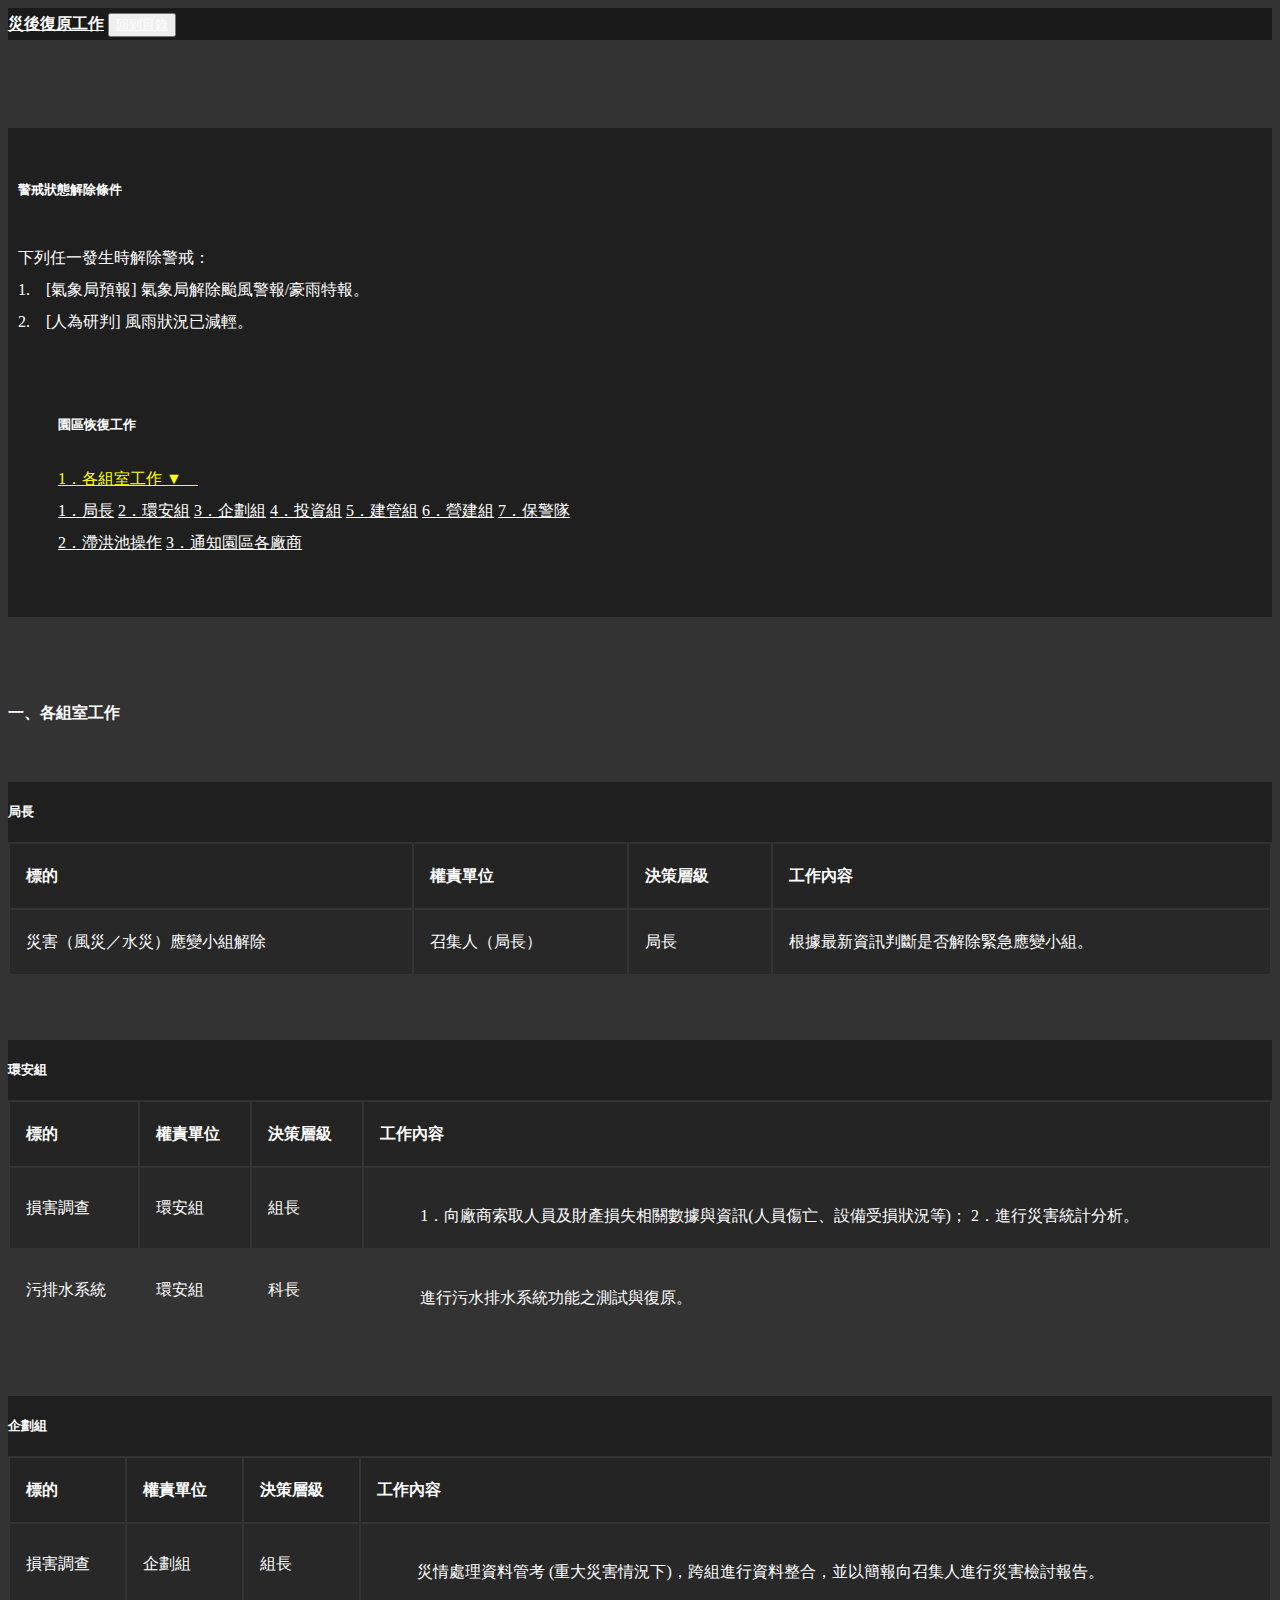
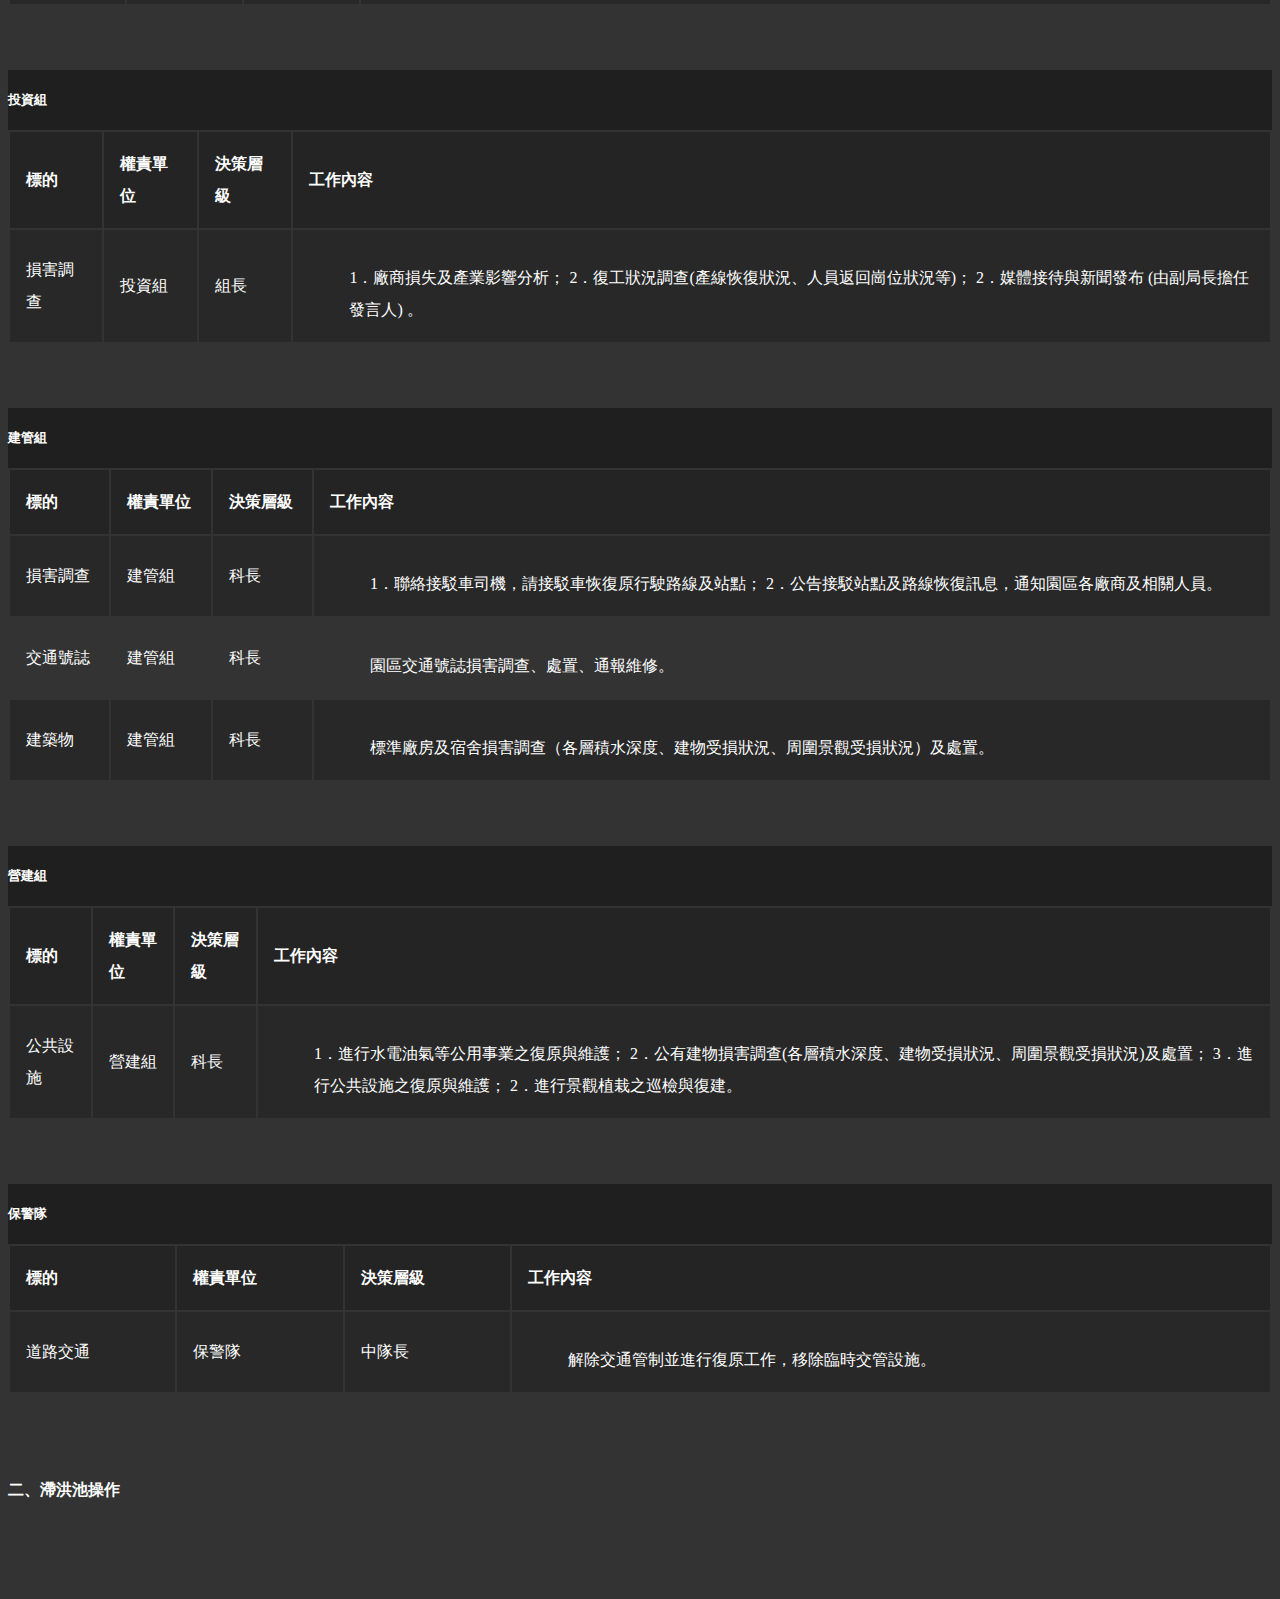
<file: BCP-recover.html>
<!doctype html>
<html lang="zh-8">
  <head>
    <meta name="viewport" content="width=device-width, initial-scale=1, maximum-scale=1, user-scalable=no">
    <!-- Required meta tags -->
    <meta charset="utf-8">
    <meta name="viewport" content="width=device-width, initial-scale=1, shrink-to-fit=no">

    <!-- Bootstrap CSS -->
    <link rel="stylesheet" href="style.css">
    <link rel="stylesheet" href="https://stackpath.bootstrapcdn.com/bootstrap/4.2.1/css/bootstrap.min.css" integrity="sha384-GJzZqFGwb1QTTN6wy59ffF1BuGJpLSa9DkKMp0DgiMDm4iYMj70gZWKYbI706tWS" crossorigin="anonymous">

    <title>BCP防災腳本-災後復原工作</title>
  </head>
  <body>
    
    <!-- As a heading -->

    <div id="screen" style="width:100%;color: #fff;" >
      <nav class="navbar navbar-dark fixed-top" style="background: hsla(240, 0%, 10%, 1)">
        <a class="navbar-brand mb-0" href="index.html"><b>災後復原工作</b></a>
        <button type="button" class="btn btn-outline-light navbar-toggle" data-toggle="collapse" data-target="#myNavbar">
          <a href="#top">回到目錄</a>
        </button>
      </nav>
      
      <div id="top" class="container">
        
        <div id="bk-8" style="margin-top:5.5rem;padding:10px;">
          <h5 class="text-center" style="line-height:60px;"><b>警戒狀態解除條件</b></h5>
          <div class="container">
            <p>下列任一發生時解除警戒：<br/>
              1.　[氣象局預報] 氣象局解除颱風警報/豪雨特報。<br/>
              2.　[人為研判] 風雨狀況已減輕。</p><br/>
            
            <ul class="nav justify-content-center flex-column">
              <h5><b>園區恢復工作</b></h5>
                <a class="col nav-link" style="color:yellow;" data-toggle="collapse" href="#collapse-1" role="button" aria-expanded="false" aria-controls="collapse-1"> 1．各組室工作 ▼　</a>
                <div class="collapse" id="collapse-1">
                  <div class="container">
                    <a class="col nav-link" href="#R-2-1" style="color:#fff;">1．局長</a>
                    <a class="col nav-link" href="#R-2-2" style="color:#fff;">2．環安組</a>
                    <a class="col nav-link" href="#R-2-3" style="color:#fff;">3．企劃組</a>
                    <a class="col nav-link" href="#R-2-4" style="color:#fff;">4．投資組</a>
                    <a class="col nav-link" href="#R-2-5" style="color:#fff;">5．建管組</a>
                    <a class="col nav-link" href="#R-2-6" style="color:#fff;">6．營建組</a>
                    <a class="col nav-link" href="#R-2-7" style="color:#fff;">7．保警隊</a>
                  </div>
                </div>
                <a class="col nav-link" href="#pool" style="color:#fff;">2．滯洪池操作</a>
                <a class="col nav-link" href="#note" style="color:#fff;">3．通知園區各廠商</a>
            </ul>
            <br/>
          </div>
        </div>

        <h4 id="R-2-1" style="margin-top:5rem;"><b>一、各組室工作</b></h4><br/>
        <h5 id="bk-8" class="text-center" style="margin:0px;line-height:60px;"><b>局長</b></h5>
        <table class="rwd-table">
          <tr id="bk-6">
            <th class="text-center">標的</th>
            <th class="text-center">權責單位</th>
            <th class="text-center">決策層級</th>
            <th class="text-center w-50">工作內容</th>
          </tr>
          <tr>
            <td data-th="標的">災害（風災／水災）應變小組解除</td>
            <td data-th="權責單位" >召集人（局長）</td>
            <td data-th="決策層級">局長</td>
            <td data-th="工作內容">根據最新資訊判斷是否解除緊急應變小組。</td>
          </tr>
        </table>
        
        <span id="R-2-2">　</span><br/><br/>
        <h5 id="bk-8" class="text-center" style="margin:0px;line-height:60px;"><b>環安組</b></h5>
        <table class="rwd-table">
          <tr id="bk-6">
            <th class="text-center">標的</th>
            <th class="text-center">權責單位</th>
            <th class="text-center">決策層級</th>
            <th class="text-center w-50">工作內容</th>
          </tr>
          <tr>
            <td data-th="標的">損害調查</td>
            <td data-th="權責單位" >環安組</td>
            <td data-th="決策層級">組長</td>
            <td data-th="工作內容">
              <ul class="nav justify-content-center flex-column" style="margin-bottom:0rem;">
                <a>1．向廠商索取人員及財產損失相關數據與資訊(人員傷亡、設備受損狀況等)；</a>
                <a>2．進行災害統計分析。</a>
              </ul>
            </td>
          </tr>
          <tr>
            <td data-th="標的">污排水系統</td>
            <td data-th="權責單位" >環安組</td>
            <td data-th="決策層級">科長</td>
            <td data-th="工作內容">
              <ul class="nav justify-content-center flex-column" style="margin-bottom:0rem;">
                <a>進行污水排水系統功能之測試與復原。</a>
              </ul>
            </td>
          </tr>
        </table>
        
        <span id="R-2-3">　</span><br/><br/>
        <h5 id="bk-8" class="text-center" style="margin:0px;line-height:60px;"><b>企劃組</b></h5>
        <table class="rwd-table">
          <tr id="bk-6">
            <th class="text-center">標的</th>
            <th class="text-center">權責單位</th>
            <th class="text-center">決策層級</th>
            <th class="text-center w-50">工作內容</th>
          </tr>
          <tr>
            <td data-th="標的">損害調查</td>
            <td data-th="權責單位" >企劃組</td>
            <td data-th="決策層級">組長</td>
            <td data-th="工作內容">
              <ul class="nav justify-content-center flex-column" style="margin-bottom:0rem;">
                <a>災情處理資料管考 (重大災害情況下)，跨組進行資料整合，並以簡報向召集人進行災害檢討報告。</a>
              </ul>
            </td>
          </tr>
        </table>
        
        <span id="R-2-4">　</span><br/><br/>
        <h5 id="bk-8" class="text-center" style="margin:0px;line-height:60px;"><b>投資組</b></h5>
        <table class="rwd-table">
          <tr id="bk-6">
            <th class="text-center">標的</th>
            <th class="text-center">權責單位</th>
            <th class="text-center">決策層級</th>
            <th class="text-center w-50">工作內容</th>
          </tr>
          <tr>
            <td data-th="標的">損害調查</td>
            <td data-th="權責單位" >投資組</td>
            <td data-th="決策層級">組長</td>
            <td data-th="工作內容">
              <ul class="nav justify-content-center flex-column" style="margin-bottom:0rem;">
                <a>1．廠商損失及產業影響分析；</a>
                <a>2．復工狀況調查(產線恢復狀況、人員返回崗位狀況等)；</a>
                <a>2．媒體接待與新聞發布 (由副局長擔任發言人) 。</a>
              </ul>
            </td>
          </tr>
        </table>
        
        <span id="R-2-5">　</span><br/><br/>
        <h5 id="bk-8" class="text-center" style="margin:0px;line-height:60px;"><b>建管組</b></h5>
        <table class="rwd-table">
          <tr id="bk-6">
            <th class="text-center">標的</th>
            <th class="text-center">權責單位</th>
            <th class="text-center">決策層級</th>
            <th class="text-center w-50">工作內容</th>
          </tr>
          <tr>
            <td data-th="標的">損害調查</td>
            <td data-th="權責單位" >建管組</td>
            <td data-th="決策層級">科長</td>
            <td data-th="工作內容">
              <ul class="nav justify-content-center flex-column" style="margin-bottom:0rem;">
                <a>1．聯絡接駁車司機，請接駁車恢復原行駛路線及站點；</a>
                <a>2．公告接駁站點及路線恢復訊息，通知園區各廠商及相關人員。</a>
              </ul>
            </td>
          </tr>
          <tr>
            <td data-th="標的">交通號誌</td>
            <td data-th="權責單位" >建管組</td>
            <td data-th="決策層級">科長</td>
            <td data-th="工作內容">
              <ul class="nav justify-content-center flex-column" style="margin-bottom:0rem;">
                <a>園區交通號誌損害調查、處置、通報維修。</a>
              </ul>
            </td>
          </tr>
          <tr>
            <td data-th="標的">建築物</td>
            <td data-th="權責單位" >建管組</td>
            <td data-th="決策層級">科長</td>
            <td data-th="工作內容">
              <ul class="nav justify-content-center flex-column" style="margin-bottom:0rem;">
                <a>標準廠房及宿舍損害調查（各層積水深度、建物受損狀況、周圍景觀受損狀況）及處置。</a>
              </ul>
            </td>
          </tr>
        </table>
        
        <span id="R-2-6">　</span><br/><br/>
        <h5 id="bk-8" class="text-center" style="margin:0px;line-height:60px;"><b>營建組</b></h5>
        <table class="rwd-table">
          <tr id="bk-6">
            <th class="text-center">標的</th>
            <th class="text-center">權責單位</th>
            <th class="text-center">決策層級</th>
            <th class="text-center w-50">工作內容</th>
          </tr>
          <tr>
            <td data-th="標的">公共設施</td>
            <td data-th="權責單位" >營建組</td>
            <td data-th="決策層級">科長</td>
            <td data-th="工作內容">
              <ul class="nav justify-content-center flex-column" style="margin-bottom:0rem;">
                <a>1．進行水電油氣等公用事業之復原與維護；</a>
                <a>2．公有建物損害調查(各層積水深度、建物受損狀況、周圍景觀受損狀況)及處置；</a>
                <a>3．進行公共設施之復原與維護；</a>
                <a>2．進行景觀植栽之巡檢與復建。</a>
              </ul>
            </td>
          </tr>
        </table>
        
        <span id="R-2-7">　</span><br/><br/>
        <h5 id="bk-8" class="text-center" style="margin:0px;line-height:60px;"><b>保警隊</b></h5>
        <table class="rwd-table">
          <tr id="bk-6">
            <th class="text-center">標的</th>
            <th class="text-center">權責單位</th>
            <th class="text-center">決策層級</th>
            <th class="text-center w-50">工作內容</th>
          </tr>
          <tr>
            <td data-th="標的">道路交通</td>
            <td data-th="權責單位" >保警隊</td>
            <td data-th="決策層級">中隊長</td>
            <td data-th="工作內容">
              <ul class="nav justify-content-center flex-column" style="margin-bottom:0rem;">
                <a>解除交通管制並進行復原工作，移除臨時交管設施。</a>
              </ul>
            </td>
          </tr>
        </table>

        
        <h4 id="pool" style="margin-top:5rem;"><b>二、滯洪池操作</b></h4><br/>
        
      </div>
    　</div>

    <!-- Optional JavaScript -->
    <!-- jQuery first, then Popper.js, then Bootstrap JS -->
    <script src="https://code.jquery.com/jquery-3.3.1.slim.min.js" integrity="sha384-q8i/X+965DzO0rT7abK41JStQIAqVgRVzpbzo5smXKp4YfRvH+8abtTE1Pi6jizo" crossorigin="anonymous"></script>
    <script src="https://cdnjs.cloudflare.com/ajax/libs/popper.js/1.14.6/umd/popper.min.js" integrity="sha384-wHAiFfRlMFy6i5SRaxvfOCifBUQy1xHdJ/yoi7FRNXMRBu5WHdZYu1hA6ZOblgut" crossorigin="anonymous"></script>
    <script src="https://stackpath.bootstrapcdn.com/bootstrap/4.2.1/js/bootstrap.min.js" integrity="sha384-B0UglyR+jN6CkvvICOB2joaf5I4l3gm9GU6Hc1og6Ls7i6U/mkkaduKaBhlAXv9k" crossorigin="anonymous"></script>
    <script>
      $(function(){ 
        var offset = 70;
        $('.navbar li a').click(function(event) {
          event.preventDefault();
          $($(this).attr('href'))[0].scrollIntoView();
          scrollBy(0, -offset);
        });

        $('.navbar a').on('click', function(){
          $('.navbar-toggle').click();
        });
      });
    </script>
  </body>
</html>
</file>
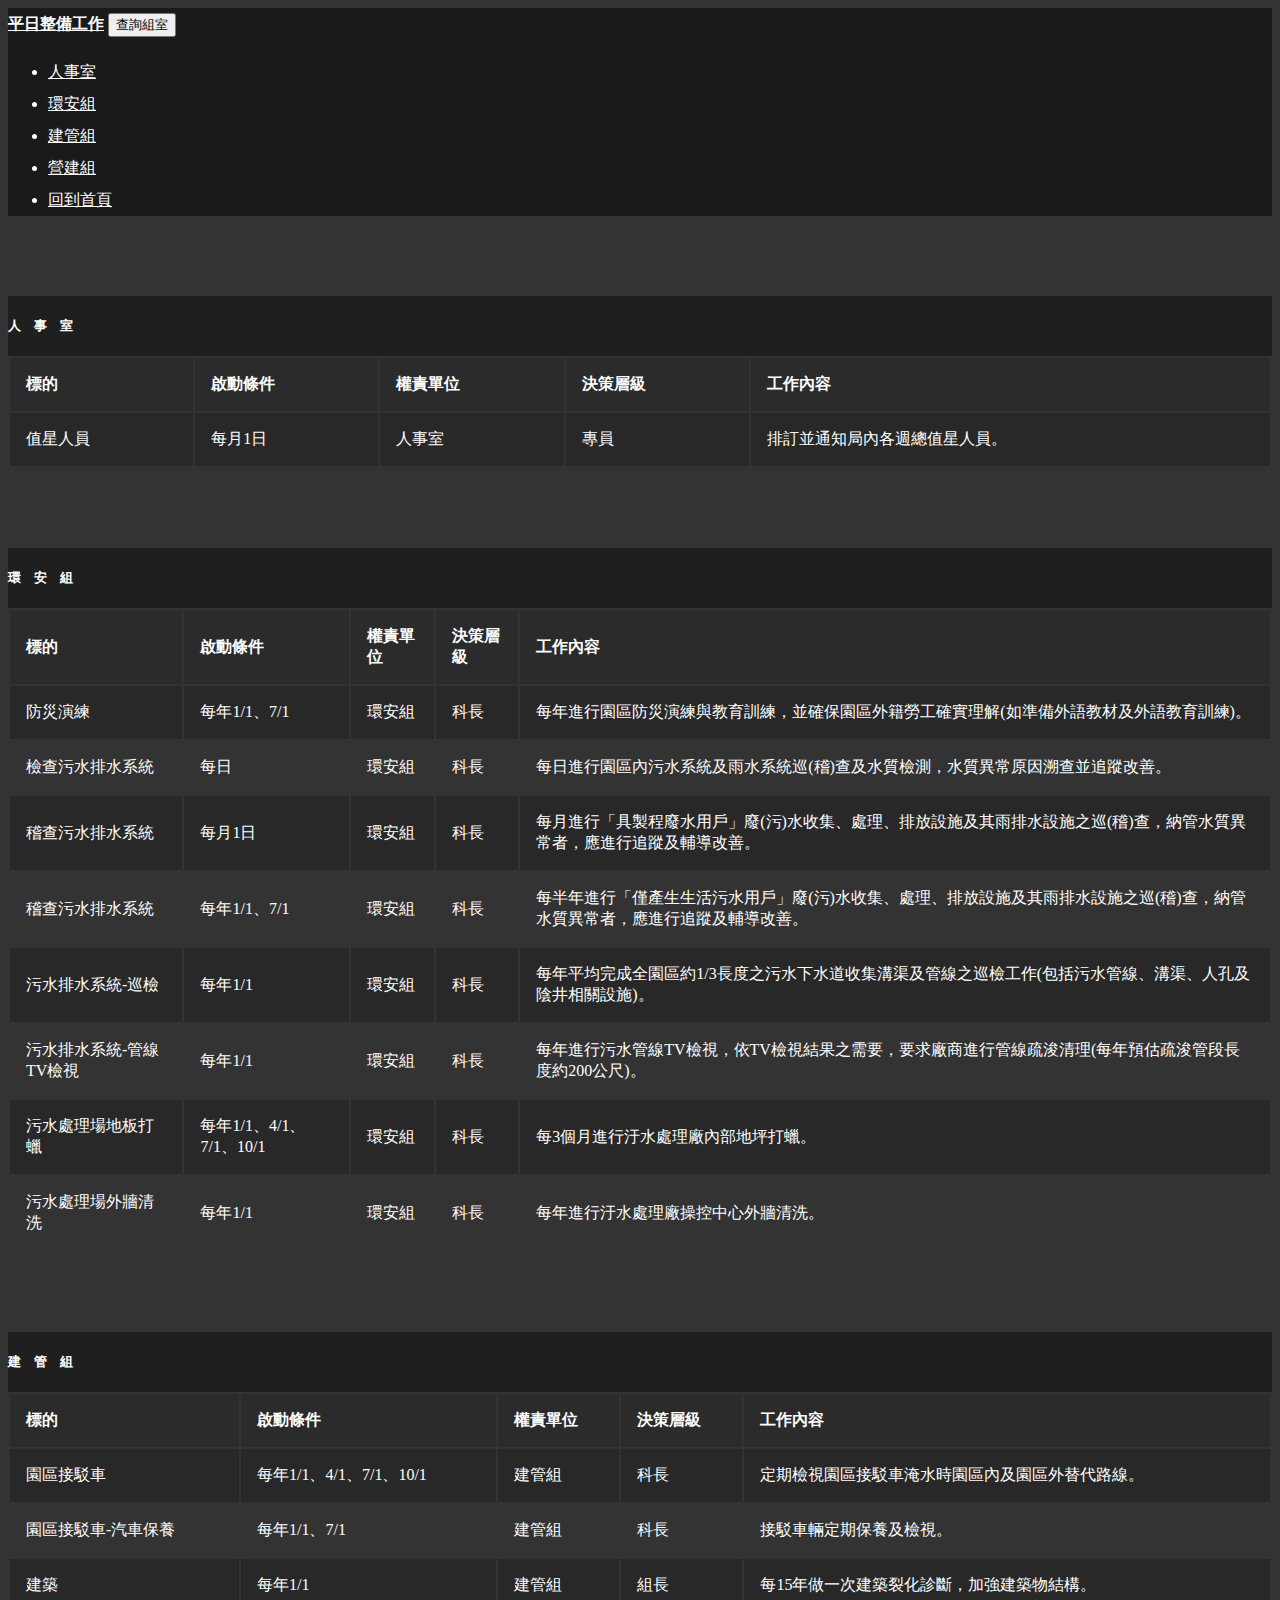
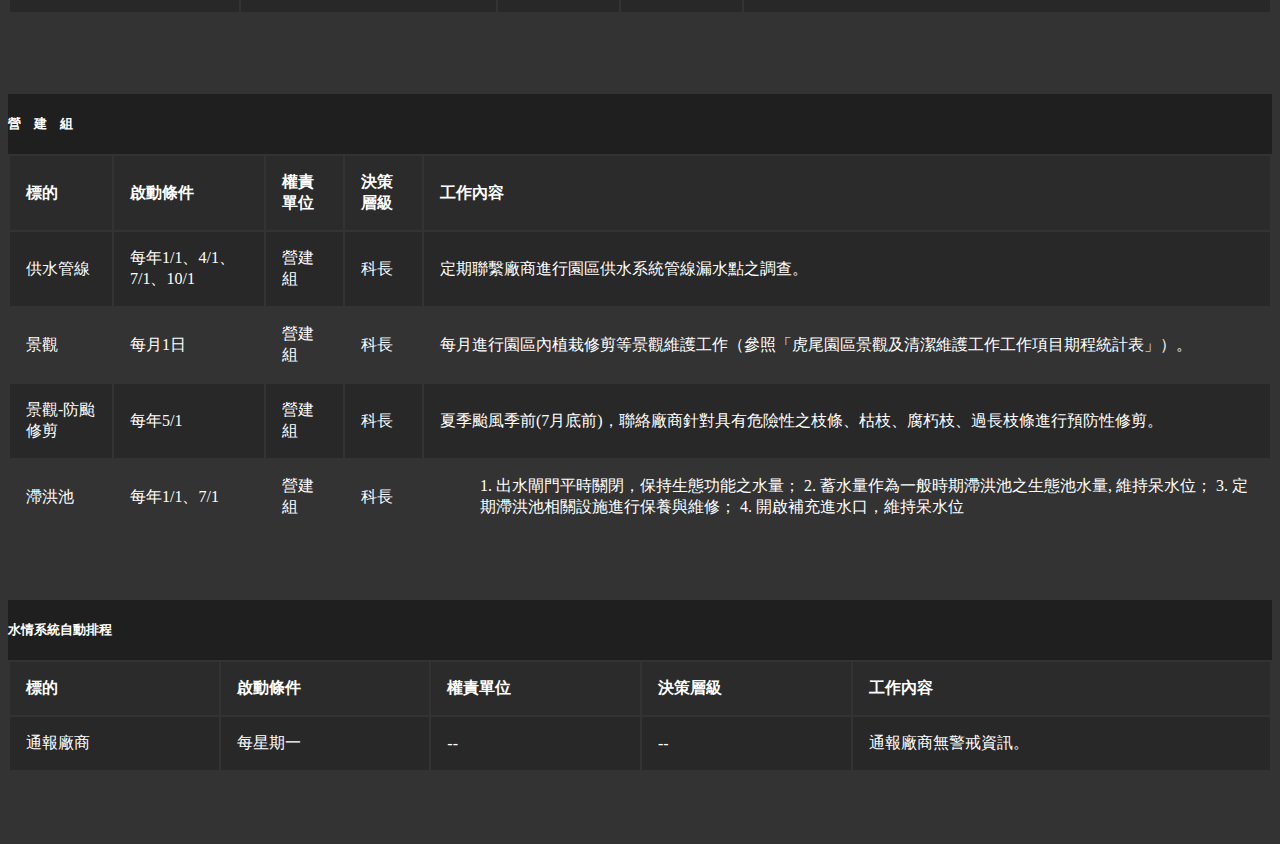
<file: BCP-regular.html>
<html lang="zh-8">
  <head>
    <meta name="viewport" content="width=device-width, initial-scale=1, maximum-scale=1, user-scalable=no">
    <!-- Required meta tags -->
    <meta charset="utf-8">
    <meta name="viewport" content="width=device-width, initial-scale=1, shrink-to-fit=no">

    <!-- Bootstrap CSS -->
    <link rel="stylesheet" href="style.css">
    <link rel="stylesheet" href="https://stackpath.bootstrapcdn.com/bootstrap/4.2.1/css/bootstrap.min.css" integrity="sha384-GJzZqFGwb1QTTN6wy59ffF1BuGJpLSa9DkKMp0DgiMDm4iYMj70gZWKYbI706tWS" crossorigin="anonymous">
    
    <title>BCP防災腳本-平日整備工作</title>
  </head>
  <body>
    <div id="screen" style="width:100%;color: #fff;" >
      
      <!-- As a heading -->
      <nav class="navbar navbar-dark fixed-top" style="background: hsla(240, 0%, 10%, 1)">
          <a class="navbar-brand mb-0" href="index.html"><b>平日整備工作</b></a>
        <button type="button" class="btn btn-outline-light navbar-toggle" data-toggle="collapse" data-target="#myNavbar">
          <span>查詢組室</span>
        </button>
        <div class="collapse navbar-collapse text-center" id="myNavbar">
          <ul class="nav d-flex-column">
          <li id="nav-a" class="nav-item col-sm-3">
            <a class="nav-link active" href="#Z44">人事室</a>
          </li>
            <li id="nav-a" class="nav-item col-sm-3">
            <a class="nav-link" href="#HAZ">環安組</a>
          </li>
            <li id="nav-a" class="nav-item col-sm-3">
            <a class="nav-link" href="#JGZ">建管組</a>
          </li>
            <li id="nav-a" class="nav-item col-sm-3">
            <a class="nav-link" href="#EGZ" tabindex="-1" aria-disabled="true">營建組</a>
          </li>
            <li id="nav-a" class="nav-item col">
              <a class="nav-link" href="index.html" tabindex="-1" aria-disabled="true">回到首頁</a>
          </li>
        </ul>
        </div>
      </nav>
      
      
      <div class="container">  
        <h5 id="Z44" class="text-center" style="background: hsla(240, 0%, 10%, 0.8);margin:0px;line-height:60px;margin-top:5rem;"><b>人　事　室</b></h5>
        <table class="rwd-table">
          <tr style="background: hsla(240, 0%, 10%, 0.3)">
            <th class="text-center">標的</th>
            <th class="text-center">啟動條件</th>
            <th class="text-center">權責單位</th>
            <th class="text-center">決策層級</th>
            <th class="text-center w-50">工作內容</th>
          </tr>
          <tr>
            <td data-th="標的">值星人員</td>
            <td data-th="啟動條件">每月1日</td>
            <td data-th="權責單位" >人事室</td>
            <td data-th="決策層級">專員</td>
            <td data-th="工作內容">排訂並通知局內各週總值星人員。</td>
          </tr>
        </table>
        <h5 id="HAZ" class="text-center" style="background: hsla(240, 0%, 10%, 0.8);margin:0px;line-height:60px;margin-top:5rem;"><b>環　安　組</b></h5>
        <table class="rwd-table">
          <tr style="background: hsla(240, 0%, 10%, 0.3)">
            <th class="text-center">標的</th>
            <th class="text-center">啟動條件</th>
            <th class="text-center">權責單位</th>
            <th class="text-center">決策層級</th>
            <th class="text-center w-50">工作內容</th>
          </tr>
          <tr>
            <td data-th="標的">防災演練</td>
            <td data-th="啟動條件">每年1/1、7/1</td>
            <td data-th="權責單位">環安組</td>
            <td data-th="決策層級">科長</td>
            <td data-th="工作內容">每年進行園區防災演練與教育訓練，並確保園區外籍勞工確實理解(如準備外語教材及外語教育訓練)。</td>
          </tr>
          <tr>
            <td data-th="標的">檢查污水排水系統</td>
            <td data-th="啟動條件">每日</td>
            <td data-th="權責單位">環安組</td>
            <td data-th="決策層級">科長</td>
            <td data-th="工作內容">每日進行園區內污水系統及雨水系統巡(稽)查及水質檢測，水質異常原因溯查並追蹤改善。</td>
          </tr>
          <tr>
            <td data-th="標的">稽查污水排水系統</td>
            <td data-th="啟動條件">每月1日</td>
            <td data-th="權責單位">環安組</td>
            <td data-th="決策層級">科長</td>
            <td data-th="工作內容">每月進行「具製程廢水用戶」廢(污)水收集、處理、排放設施及其雨排水設施之巡(稽)查，納管水質異常者，應進行追蹤及輔導改善。</td>
          </tr>
          <tr>
            <td data-th="標的">稽查污水排水系統</td>
            <td data-th="啟動條件">每年1/1、7/1</td>
            <td data-th="權責單位">環安組</td>
            <td data-th="決策層級">科長</td>
            <td data-th="工作內容">每半年進行「僅產生生活污水用戶」廢(污)水收集、處理、排放設施及其雨排水設施之巡(稽)查，納管水質異常者，應進行追蹤及輔導改善。</td>
          </tr>
          <tr>
            <td data-th="標的">污水排水系統-巡檢</td>
            <td data-th="啟動條件">每年1/1</td>
            <td data-th="權責單位">環安組</td>
            <td data-th="決策層級">科長</td>
            <td data-th="工作內容">每年平均完成全園區約1/3長度之污水下水道收集溝渠及管線之巡檢工作(包括污水管線、溝渠、人孔及陰井相關設施)。</td>
          </tr>
          <tr>
            <td data-th="標的">污水排水系統-管線TV檢視</td>
            <td data-th="啟動條件">每年1/1</td>
            <td data-th="權責單位">環安組</td>
            <td data-th="決策層級">科長</td>
            <td data-th="工作內容">每年進行污水管線TV檢視，依TV檢視結果之需要，要求廠商進行管線疏浚清理(每年預估疏浚管段長度約200公尺)。</td>
          </tr>
          <tr>
            <td data-th="標的">污水處理場地板打蠟</td>
            <td data-th="啟動條件">每年1/1、4/1、7/1、10/1</td>
            <td data-th="權責單位">環安組</td>
            <td data-th="決策層級">科長</td>
            <td data-th="工作內容">每3個月進行汙水處理廠內部地坪打蠟。</td>
          </tr>
          <tr>
            <td data-th="標的">污水處理場外牆清洗</td>
            <td data-th="啟動條件">每年1/1</td>
            <td data-th="權責單位">環安組</td>
            <td data-th="決策層級">科長</td>
            <td data-th="工作內容">每年進行汙水處理廠操控中心外牆清洗。</td>
          </tr>
        </table>
        
        <h5 id="JGZ" class="text-center" style="background: hsla(240, 0%, 10%, 0.8);margin:0px;line-height:60px;margin-top:5rem;"><b>建　管　組</b></h5>
        <table class="rwd-table">
          <tr style="background: hsla(240, 0%, 10%, 0.3)">
            <th class="text-center">標的</th>
            <th class="text-center">啟動條件</th>
            <th class="text-center">權責單位</th>
            <th class="text-center">決策層級</th>
            <th class="text-center w-50">工作內容</th>
          </tr>
          <tr>
            <td data-th="標的">園區接駁車</td>
            <td data-th="啟動條件">每年1/1、4/1、7/1、10/1</td>
            <td data-th="權責單位">建管組</td>
            <td data-th="決策層級">科長</td>
            <td data-th="工作內容">定期檢視園區接駁車淹水時園區內及園區外替代路線。</td>
          </tr>
          <tr>
            <td data-th="標的">園區接駁車-汽車保養</td>
            <td data-th="啟動條件">每年1/1、7/1</td>
            <td data-th="權責單位">建管組</td>
            <td data-th="決策層級">科長</td>
            <td data-th="工作內容">接駁車輛定期保養及檢視。</td>
          </tr>
          <tr>
            <td data-th="標的">建築</td>
            <td data-th="啟動條件">每年1/1</td>
            <td data-th="權責單位">建管組</td>
            <td data-th="決策層級">組長</td>
            <td data-th="工作內容">每15年做一次建築裂化診斷，加強建築物結構。</td>
          </tr>
        </table>
        
        <h5 id="EGZ" class="text-center" style="background: hsla(240, 0%, 10%, 0.8);margin:0px;line-height:60px;margin-top:5rem;"><b>營　建　組</b></h5>
        <table class="rwd-table">
          <tr style="background: hsla(240, 0%, 10%, 0.3)">
            <th class="text-center">標的</th>
            <th class="text-center">啟動條件</th>
            <th class="text-center">權責單位</th>
            <th class="text-center">決策層級</th>
            <th class="text-center w-50">工作內容</th>
          </tr>
          <tr>
            <td data-th="標的">供水管線</td>
            <td data-th="啟動條件">每年1/1、4/1、7/1、10/1</td>
            <td data-th="權責單位">營建組</td>
            <td data-th="決策層級">科長</td>
            <td data-th="工作內容">定期聯繫廠商進行園區供水系統管線漏水點之調查。</td>
          </tr>
          <tr>
            <td data-th="標的">景觀</td>
            <td data-th="啟動條件">每月1日</td>
            <td data-th="權責單位">營建組</td>
            <td data-th="決策層級">科長</td>
            <td data-th="工作內容">每月進行園區內植栽修剪等景觀維護工作（參照「虎尾園區景觀及清潔維護工作工作項目期程統計表」）。</td>
          </tr>
          <tr>
            <td data-th="標的">景觀-防颱修剪</td>
            <td data-th="啟動條件">每年5/1</td>
            <td data-th="權責單位">營建組</td>
            <td data-th="決策層級">科長</td>
            <td data-th="工作內容">夏季颱風季前(7月底前)，聯絡廠商針對具有危險性之枝條、枯枝、腐朽枝、過長枝條進行預防性修剪。</td>
          </tr>
          <tr>
            <td data-th="標的">滯洪池</td>
            <td data-th="啟動條件">每年1/1、7/1</td>
            <td data-th="權責單位">營建組</td>
            <td data-th="決策層級">科長</td>
            <td data-th="工作內容">
              <ul class="nav justify-content-center flex-column" style="margin-bottom:0rem;">
                <a>1. 出水閘門平時關閉，保持生態功能之水量；</a>
                <a>2. 蓄水量作為一般時期滯洪池之生態池水量, 維持呆水位；</a>
                <a>3. 定期滯洪池相關設施進行保養與維修；</a>
                <a>4. 開啟補充進水口，維持呆水位</a>
              </ul>
            </td>
          </tr>
        </table>
        
        <br/><br/>
        <h5 class="text-center" style="background: hsla(240, 0%, 10%, 0.8);margin:0px;line-height:60px;"><b>水情系統自動排程</b></h5>
        <table class="rwd-table">
          <tr style="background: hsla(240, 0%, 10%, 0.3)">
            <th class="text-center">標的</th>
            <th class="text-center">啟動條件</th>
            <th class="text-center">權責單位</th>
            <th class="text-center">決策層級</th>
            <th class="text-center w-50">工作內容</th>
          </tr>
          <tr>
            <td data-th="標的">通報廠商</td>
            <td data-th="啟動條件">每星期一</td>
            <td data-th="權責單位">--</td>
            <td data-th="決策層級">--</td>
            <td data-th="工作內容">通報廠商無警戒資訊。</td>
          </tr>
        </table><br/><br/>
        
      </div>


    </div>

    <!-- Optional JavaScript -->
    <!-- jQuery first, then Popper.js, then Bootstrap JS -->
    <script src="https://code.jquery.com/jquery-3.3.1.slim.min.js" integrity="sha384-q8i/X+965DzO0rT7abK41JStQIAqVgRVzpbzo5smXKp4YfRvH+8abtTE1Pi6jizo" crossorigin="anonymous"></script>
    <script src="https://cdnjs.cloudflare.com/ajax/libs/popper.js/1.14.6/umd/popper.min.js" integrity="sha384-wHAiFfRlMFy6i5SRaxvfOCifBUQy1xHdJ/yoi7FRNXMRBu5WHdZYu1hA6ZOblgut" crossorigin="anonymous"></script>
    <script src="https://stackpath.bootstrapcdn.com/bootstrap/4.2.1/js/bootstrap.min.js" integrity="sha384-B0UglyR+jN6CkvvICOB2joaf5I4l3gm9GU6Hc1og6Ls7i6U/mkkaduKaBhlAXv9k" crossorigin="anonymous"></script>
    <script>
      $(function(){ 
        var offset = 70;
        $('.navbar li a').click(function(event) {
          event.preventDefault();
          $($(this).attr('href'))[0].scrollIntoView();
          scrollBy(0, -offset);
        });

        $('.navbar a').on('click', function(){
          $('.navbar-toggle').click();
        });
      });
    </script>
  </body>
</html>
</file>
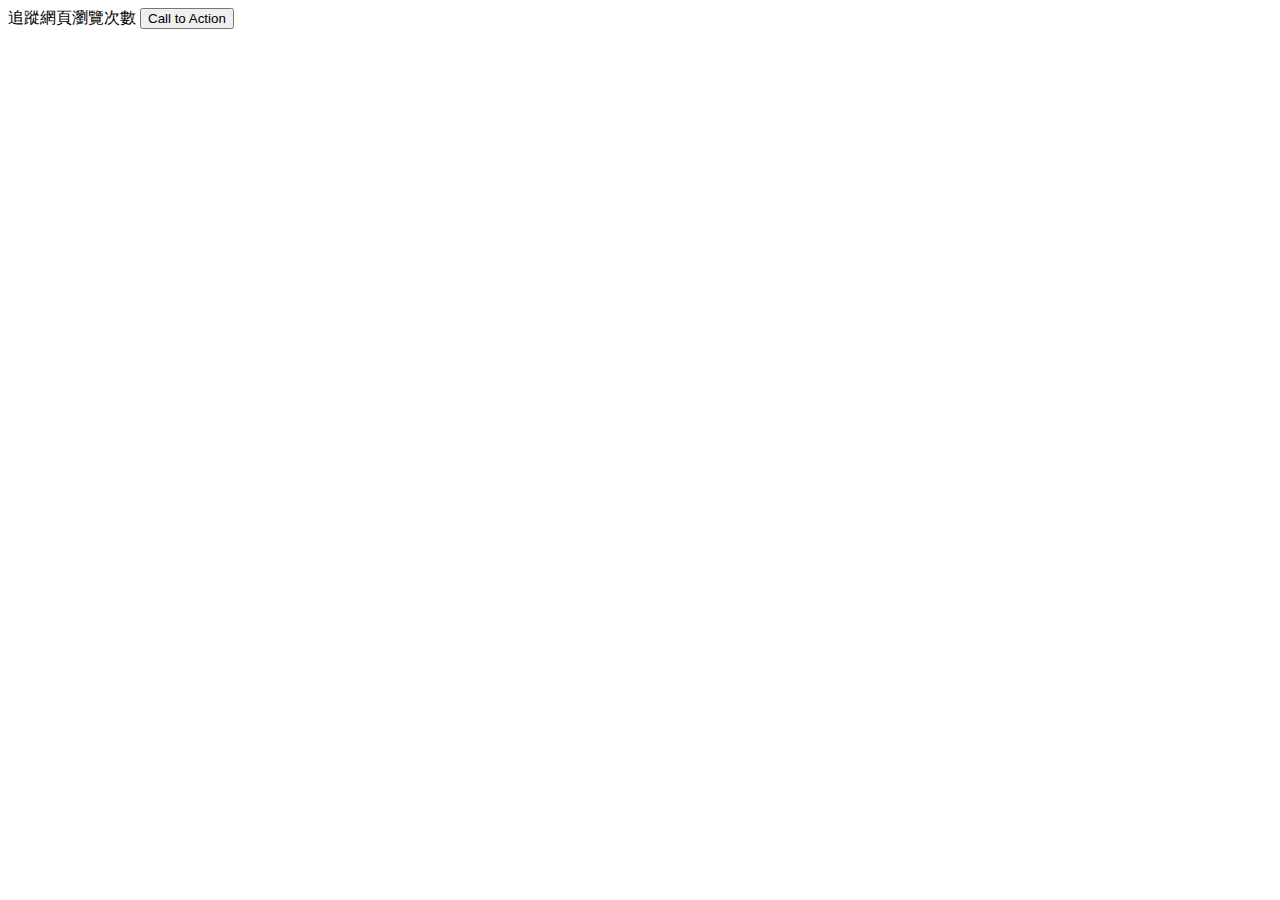
<file: event.html>
<!DOCTYPE html>
<html>
<head>
<meta http-equiv="Content-Type" content="text/html; charset=utf-8" />
<meta name="viewport" content="width=device-width, initial-scale=1, maximum-scale=1" />
<title>Google Analytics 事件追蹤範例</title>
<!-- 以下是 GA 追蹤碼的基本安裝 -->
<script async src="https://www.googletagmanager.com/gtag/js?id=142420488"></script>
<script>
window.dataLayer = window.dataLayer || [];
function gtag(){dataLayer.push(arguments)};
gtag("js", new Date());

gtag("config", "142420488");
</script>
<script>
function trackCTA(){
	// 送出事件紀錄
	gtag("event", "點擊", {
		"event_category":"CTA",
		"event_label":"頁面標題",
		"value": 1
	});
	alert("Event Sent!");
}
</script>
</head>
<body>
	追蹤網頁瀏覽次數
	<button onclick="trackCTA();">Call to Action</button>
</body>
</html>
</file>
<file: style.css>
/* Fonts from Google Fonts - more at https://fonts.google.com */
@import url('https://fonts.googleapis.com/css?family=Open+Sans:400,700');
@import url('https://fonts.googleapis.com/css?family=Merriweather:400,700');

html
body{
  font-size: 1rem;
  line-height:2rem;
  color: white;
}

body {
  background: #fff;  /* fallback for old browsers */
  background: -webkit-linear-gradient(to bottom, #222, #333);  /* Chrome 10-25, Safari 5.1-6 */
  background: linear-gradient(to bottom, #333, #333); /* W3C, IE 10+/ Edge, Firefox 16+, Chrome 26+, Opera 12+, Safari 7+ */
  overflow-x: hidden;
}

#bk-8{
  background: hsla(240, 0%, 10%, 0.8);
}

#bk-6{
  background: hsla(240, 0%, 10%, 0.6);
}

a:link {
  color: #fff;
}

a:visited {
  color: #fff;
}

a:hover {
  color: #fff;
  background-color: hsla(0, 0%, 100%, 0.1);
}

a:active {
  color: #fff;
  background-color: hsla(0, 0%, 100%, 0.1);
}


#nav-a
a:link {
  color: #fff;
}

#nav-a
a:visited {
  color: #fff;
}

#nav-a
a:hover {
  color: #fff;
  background-color: transparent;
  border-bottom: .15rem solid;
}

#nav-a
a:active {
  color: #fff;
  background-color: transparent;
  border-bottom: .15rem solid;
}


#a-normal
a:link {
  color: #fff;
}

#a-normal
a:visited {
  color: #fff;
}

#a-normal
a:hover {
  color: #fff;
}

#a-normal
a:active {
  color: #fff;
}



/* RWD table */
.rwd-table {
  overflow: hidden;
}

.rwd-table tr:nth-of-type(2n){
  background: hsla(240, 0%, 10%, 0.4);
}
.rwd-table th,
.rwd-table td {
  margin: 0.5em 1em;
}
.rwd-table {
  min-width: 100%;
}

.rwd-table th {
  display: none;
}

.rwd-table td {
  display: block;
}

.rwd-table td:before {
  content: attr(data-th) " : ";
  font-weight: bold;
  width: 6.5em;
  display: inline-block;
}

.rwd-table th, .rwd-table td {
  text-align: left;
}

.rwd-table th, .rwd-table td:before {
  font-weight: bold;
}

@media (min-width: 480px) {
  .rwd-table td:before {
    display: none;
  }
  .rwd-table th, .rwd-table td {
    display: table-cell;
    padding: 0.25em 0.5em;
  }
  .rwd-table th:first-child,
  .rwd-table td:first-child {
    padding-left: 0;
  }
  .rwd-table th:last-child,
  .rwd-table td:last-child {
    padding-right: 0;
  }
  .rwd-table th,
  .rwd-table td {
    padding: 1em !important;
  }
}
</file>
